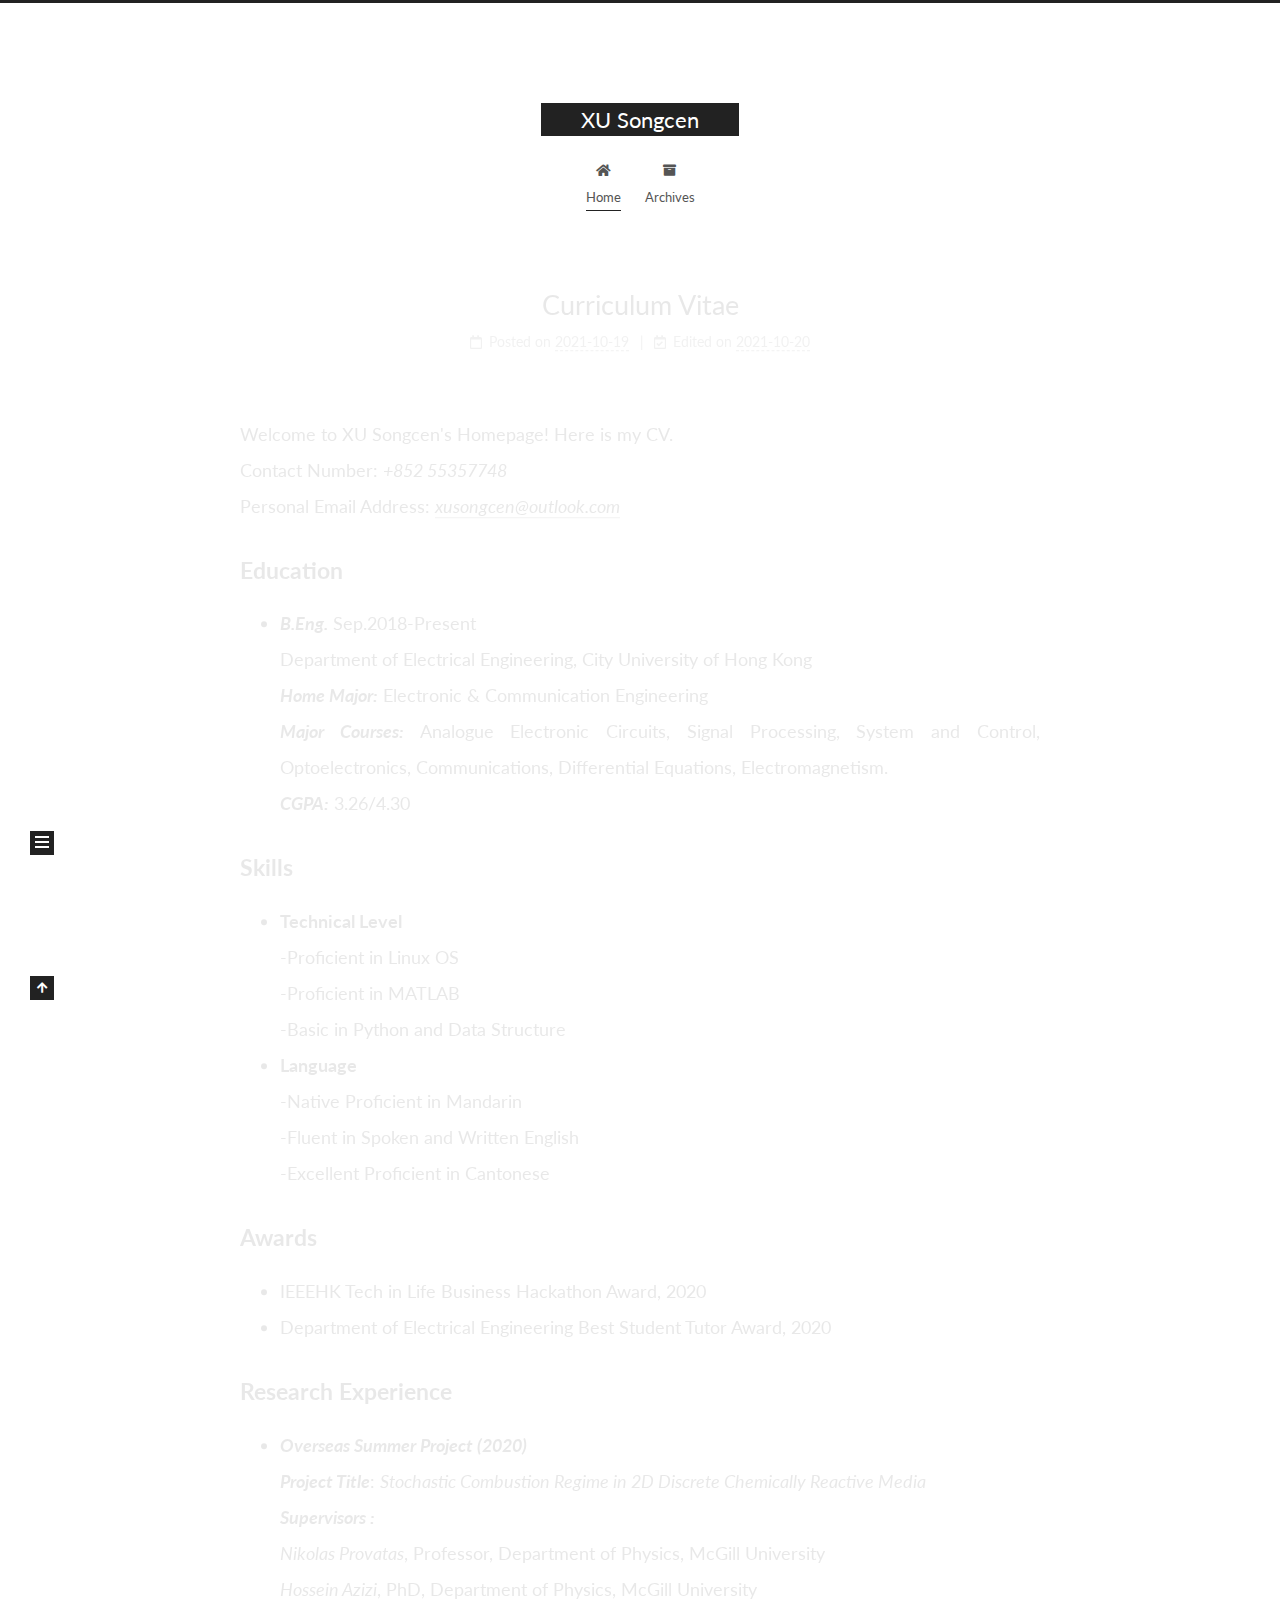
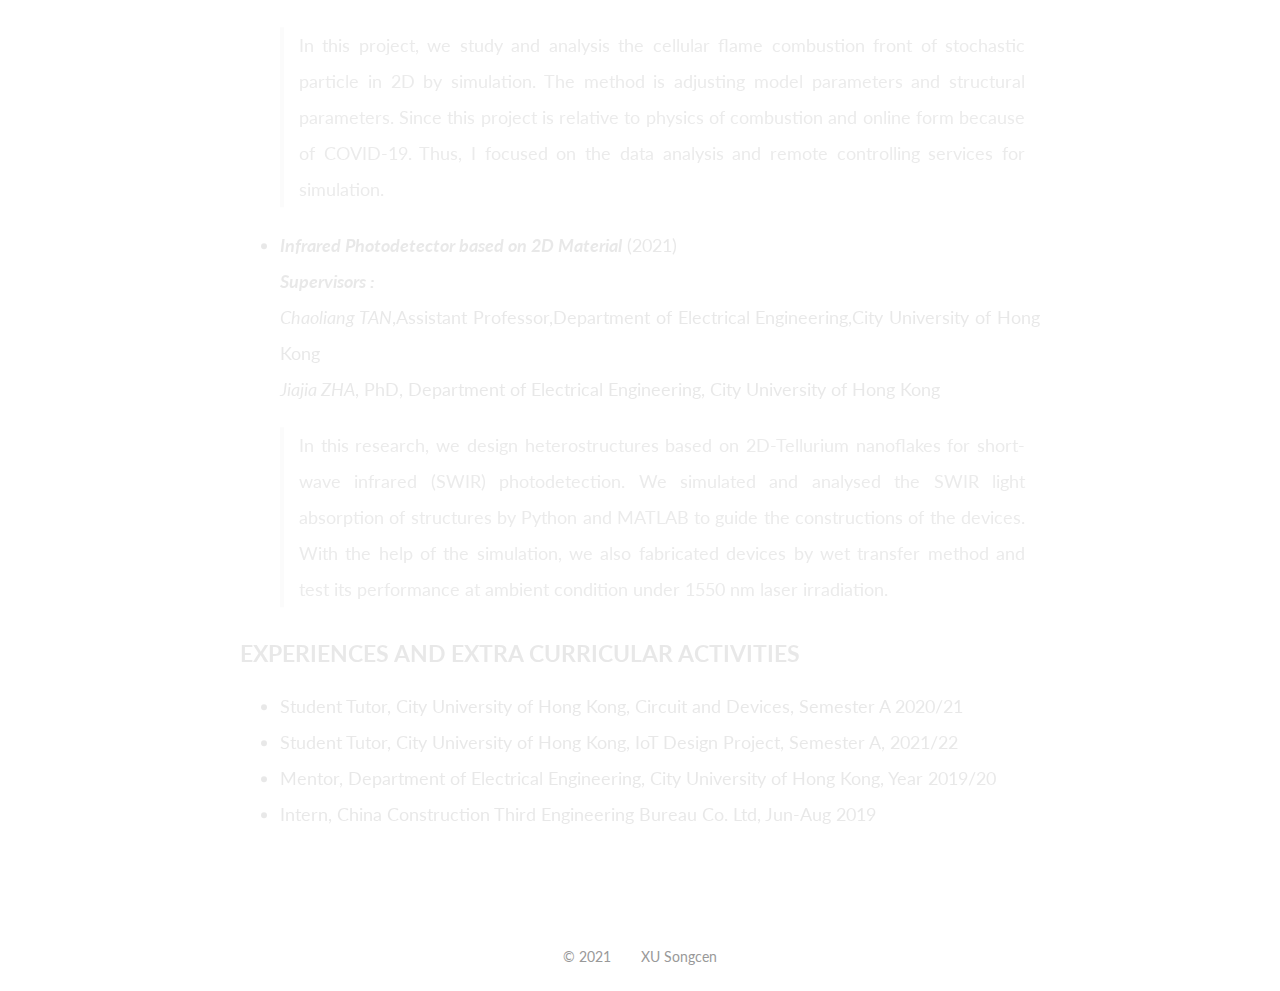
<file: index.html>
<!DOCTYPE html>
<html lang="en">
<head>
  <meta charset="UTF-8">
<meta name="viewport" content="width=device-width, initial-scale=1, maximum-scale=2">
<meta name="theme-color" content="#222">
<meta name="generator" content="Hexo 5.4.0">
  <link rel="apple-touch-icon" sizes="180x180" href="/images/apple-touch-icon-next.png">
  <link rel="icon" type="image/png" sizes="32x32" href="/images/favicon-32x32-next.png">
  <link rel="icon" type="image/png" sizes="16x16" href="/images/favicon-16x16-next.png">
  <link rel="mask-icon" href="/images/logo.svg" color="#222">

<link rel="stylesheet" href="/css/main.css">

<link rel="stylesheet" href="//fonts.googleapis.com/css?family=Lato:300,300italic,400,400italic,700,700italic|Permanent Marker:300,300italic,400,400italic,700,700italic&display=swap&subset=latin,latin-ext">
<link rel="stylesheet" href="/lib/font-awesome/css/all.min.css">

<script id="hexo-configurations">
    var NexT = window.NexT || {};
    var CONFIG = {"hostname":"example.com","root":"/","scheme":"Muse","version":"7.8.0","exturl":false,"sidebar":{"position":"left","display":"post","padding":18,"offset":12,"onmobile":false},"copycode":{"enable":false,"show_result":false,"style":null},"back2top":{"enable":true,"sidebar":false,"scrollpercent":false},"bookmark":{"enable":false,"color":"#222","save":"auto"},"fancybox":false,"mediumzoom":false,"lazyload":false,"pangu":false,"comments":{"style":"tabs","active":null,"storage":true,"lazyload":false,"nav":null},"algolia":{"hits":{"per_page":10},"labels":{"input_placeholder":"Search for Posts","hits_empty":"We didn't find any results for the search: ${query}","hits_stats":"${hits} results found in ${time} ms"}},"localsearch":{"enable":false,"trigger":"auto","top_n_per_article":1,"unescape":false,"preload":false},"motion":{"enable":true,"async":false,"transition":{"post_block":"fadeIn","post_header":"slideDownIn","post_body":"slideDownIn","coll_header":"slideLeftIn","sidebar":"slideUpIn"}}};
  </script>

  <meta name="description" content="Great Welcome">
<meta property="og:type" content="website">
<meta property="og:title" content="XU Songcen">
<meta property="og:url" content="http://example.com/index.html">
<meta property="og:site_name" content="XU Songcen">
<meta property="og:description" content="Great Welcome">
<meta property="og:locale" content="en_US">
<meta property="article:author" content="XU Songcen">
<meta name="twitter:card" content="summary">

<link rel="canonical" href="http://example.com/">


<script id="page-configurations">
  // https://hexo.io/docs/variables.html
  CONFIG.page = {
    sidebar: "",
    isHome : true,
    isPost : false,
    lang   : 'en'
  };
</script>

  <title>XU Songcen</title>
  






  <noscript>
  <style>
  .use-motion .brand,
  .use-motion .menu-item,
  .sidebar-inner,
  .use-motion .post-block,
  .use-motion .pagination,
  .use-motion .comments,
  .use-motion .post-header,
  .use-motion .post-body,
  .use-motion .collection-header { opacity: initial; }

  .use-motion .site-title,
  .use-motion .site-subtitle {
    opacity: initial;
    top: initial;
  }

  .use-motion .logo-line-before i { left: initial; }
  .use-motion .logo-line-after i { right: initial; }
  </style>
</noscript>

</head>

<body itemscope itemtype="http://schema.org/WebPage">
  <div class="container use-motion">
    <div class="headband"></div>

    <header class="header" itemscope itemtype="http://schema.org/WPHeader">
      <div class="header-inner"><div class="site-brand-container">
  <div class="site-nav-toggle">
    <div class="toggle" aria-label="Toggle navigation bar">
      <span class="toggle-line toggle-line-first"></span>
      <span class="toggle-line toggle-line-middle"></span>
      <span class="toggle-line toggle-line-last"></span>
    </div>
  </div>

  <div class="site-meta">

    <a href="/" class="brand" rel="start">
      <span class="logo-line-before"><i></i></span>
      <h1 class="site-title">XU Songcen</h1>
      <span class="logo-line-after"><i></i></span>
    </a>
  </div>

  <div class="site-nav-right">
    <div class="toggle popup-trigger">
    </div>
  </div>
</div>




<nav class="site-nav">
  <ul id="menu" class="main-menu menu">
        <li class="menu-item menu-item-home">

    <a href="/" rel="section"><i class="fa fa-home fa-fw"></i>Home</a>

  </li>
        <li class="menu-item menu-item-archives">

    <a href="/archives/" rel="section"><i class="fa fa-archive fa-fw"></i>Archives</a>

  </li>
  </ul>
</nav>




</div>
    </header>

    
  <div class="back-to-top">
    <i class="fa fa-arrow-up"></i>
    <span>0%</span>
  </div>


    <main class="main">
      <div class="main-inner">
        <div class="content-wrap">
          

          <div class="content index posts-expand">
            
      
  
  
  <article itemscope itemtype="http://schema.org/Article" class="post-block" lang="en">
    <link itemprop="mainEntityOfPage" href="http://example.com/resume/">

    <span hidden itemprop="author" itemscope itemtype="http://schema.org/Person">
      <meta itemprop="image" content="/images/avatar.gif">
      <meta itemprop="name" content="XU Songcen">
      <meta itemprop="description" content="Great Welcome">
    </span>

    <span hidden itemprop="publisher" itemscope itemtype="http://schema.org/Organization">
      <meta itemprop="name" content="XU Songcen">
    </span>
      <header class="post-header">
        <h2 class="post-title" itemprop="name headline">
          
            <a href="/resume/" class="post-title-link" itemprop="url">Curriculum Vitae</a>
        </h2>

        <div class="post-meta">
            <span class="post-meta-item">
              <span class="post-meta-item-icon">
                <i class="far fa-calendar"></i>
              </span>
              <span class="post-meta-item-text">Posted on</span>

              <time title="Created: 2021-10-19 21:21:17" itemprop="dateCreated datePublished" datetime="2021-10-19T21:21:17+08:00">2021-10-19</time>
            </span>
              <span class="post-meta-item">
                <span class="post-meta-item-icon">
                  <i class="far fa-calendar-check"></i>
                </span>
                <span class="post-meta-item-text">Edited on</span>
                <time title="Modified: 2021-10-20 09:17:33" itemprop="dateModified" datetime="2021-10-20T09:17:33+08:00">2021-10-20</time>
              </span>

          

        </div>
      </header>

    
    
    
    <div class="post-body" itemprop="articleBody">

      
          <p>Welcome to XU Songcen&#39;s Homepage! Here is my CV.<br>Contact Number: <em>+852 55357748</em><br>Personal Email Address: <em><a href="mailto:&#120;&#117;&#x73;&#111;&#x6e;&#x67;&#x63;&#x65;&#110;&#x40;&#111;&#x75;&#x74;&#108;&#x6f;&#x6f;&#107;&#46;&#x63;&#x6f;&#109;">&#120;&#117;&#x73;&#111;&#x6e;&#x67;&#x63;&#x65;&#110;&#x40;&#111;&#x75;&#x74;&#108;&#x6f;&#x6f;&#107;&#46;&#x63;&#x6f;&#109;</a></em></p>
<h3 id="Education"><a href="#Education" class="headerlink" title="Education"></a>Education</h3><ul>
<li><em><strong>B.Eng.</strong></em>         Sep.2018-Present<br>  Department of Electrical Engineering, City University of Hong Kong<br>  <em><strong>Home Major:</strong></em> Electronic &amp; Communication Engineering<br>  <em><strong>Major Courses:</strong></em> Analogue Electronic Circuits, Signal Processing, System and Control, Optoelectronics, Communications, Differential Equations, Electromagnetism.<br>  <em><strong>CGPA:</strong></em> 3.26/4.30</li>
</ul>
<h3 id="Skills"><a href="#Skills" class="headerlink" title="Skills"></a>Skills</h3><ul>
<li><strong>Technical Level</strong><br>  -Proficient in Linux OS<br>  -Proficient in MATLAB<br>  -Basic in Python and Data Structure</li>
<li><strong>Language</strong><br>  -Native Proficient in Mandarin<br>  -Fluent in Spoken and Written English<br>  -Excellent Proficient in Cantonese</li>
</ul>
<h3 id="Awards"><a href="#Awards" class="headerlink" title="Awards"></a>Awards</h3><ul>
<li>IEEEHK Tech in Life Business Hackathon Award, 2020</li>
<li>Department of Electrical Engineering Best Student Tutor Award, 2020</li>
</ul>
<h3 id="Research-Experience"><a href="#Research-Experience" class="headerlink" title="Research Experience"></a>Research Experience</h3><ul>
<li><p><em><strong>Overseas Summer Project (2020)</strong></em><br>  <em><strong>Project Title</strong></em>: <em>Stochastic Combustion Regime in 2D Discrete Chemically Reactive Media</em><br>  <em><strong>Supervisors :</strong></em><br>  <em>Nikolas Provatas</em>, Professor, Department of Physics, McGill University<br>  <em>Hossein Azizi</em>, PhD, Department of Physics, McGill University</p>
<blockquote>
<p>In this project, we study and analysis the cellular flame combustion front of stochastic particle in 2D by simulation. The method is adjusting model parameters and structural parameters. Since this project is relative to physics of combustion and online form because of COVID-19. Thus, I focused on the data analysis and remote controlling services for simulation.</p>
</blockquote>
</li>
<li><p><em><strong>Infrared Photodetector based on 2D Material</strong></em> (2021)<br>  <em><strong>Supervisors :</strong></em><br>  <em>Chaoliang TAN</em>,Assistant Professor,Department of Electrical Engineering,City University of Hong Kong<br>  <em>Jiajia ZHA</em>, PhD, Department of Electrical Engineering, City University of Hong Kong</p>
<blockquote>
<p>In this research, we design heterostructures based on 2D-Tellurium nanoflakes for short-wave infrared (SWIR) photodetection. We simulated and analysed the SWIR light absorption of structures by Python and MATLAB to guide the constructions of the devices. With the help of the simulation, we also fabricated devices by wet transfer method and test its performance at ambient condition under 1550 nm laser irradiation.</p>
</blockquote>
</li>
</ul>
<h3 id="EXPERIENCES-AND-EXTRA-CURRICULAR-ACTIVITIES"><a href="#EXPERIENCES-AND-EXTRA-CURRICULAR-ACTIVITIES" class="headerlink" title="EXPERIENCES AND EXTRA CURRICULAR ACTIVITIES"></a>EXPERIENCES AND EXTRA CURRICULAR ACTIVITIES</h3><ul>
<li>Student Tutor, City University of Hong Kong, Circuit and Devices, Semester A 2020/21</li>
<li>Student Tutor, City University of Hong Kong, IoT Design Project, Semester A, 2021/22</li>
<li>Mentor, Department of Electrical Engineering, City University of Hong Kong, Year 2019/20</li>
<li>Intern, China Construction Third Engineering Bureau Co. Ltd, Jun-Aug 2019</li>
</ul>

      
    </div>

    
    
    
      <footer class="post-footer">
        <div class="post-eof"></div>
      </footer>
  </article>
  
  
  


  



          </div>
          

<script>
  window.addEventListener('tabs:register', () => {
    let { activeClass } = CONFIG.comments;
    if (CONFIG.comments.storage) {
      activeClass = localStorage.getItem('comments_active') || activeClass;
    }
    if (activeClass) {
      let activeTab = document.querySelector(`a[href="#comment-${activeClass}"]`);
      if (activeTab) {
        activeTab.click();
      }
    }
  });
  if (CONFIG.comments.storage) {
    window.addEventListener('tabs:click', event => {
      if (!event.target.matches('.tabs-comment .tab-content .tab-pane')) return;
      let commentClass = event.target.classList[1];
      localStorage.setItem('comments_active', commentClass);
    });
  }
</script>

        </div>
          
  
  <div class="toggle sidebar-toggle">
    <span class="toggle-line toggle-line-first"></span>
    <span class="toggle-line toggle-line-middle"></span>
    <span class="toggle-line toggle-line-last"></span>
  </div>

  <aside class="sidebar">
    <div class="sidebar-inner">

      <ul class="sidebar-nav motion-element">
        <li class="sidebar-nav-toc">
          Table of Contents
        </li>
        <li class="sidebar-nav-overview">
          Overview
        </li>
      </ul>

      <!--noindex-->
      <div class="post-toc-wrap sidebar-panel">
      </div>
      <!--/noindex-->

      <div class="site-overview-wrap sidebar-panel">
        <div class="site-author motion-element" itemprop="author" itemscope itemtype="http://schema.org/Person">
  <p class="site-author-name" itemprop="name">XU Songcen</p>
  <div class="site-description" itemprop="description">Great Welcome</div>
</div>
<div class="site-state-wrap motion-element">
  <nav class="site-state">
      <div class="site-state-item site-state-posts">
          <a href="/archives/">
        
          <span class="site-state-item-count">1</span>
          <span class="site-state-item-name">posts</span>
        </a>
      </div>
  </nav>
</div>
  <div class="links-of-author motion-element">
      <span class="links-of-author-item">
        <a href="/xusongcen@outlook.com" title="E-Mail → xusongcen@outlook.com"><i class="fa fa-envelope fa-fw"></i>E-Mail</a>
      </span>
  </div>



      </div>

    </div>
  </aside>
  <div id="sidebar-dimmer"></div>


      </div>
    </main>

    <footer class="footer">
      <div class="footer-inner">
        

        

<div class="copyright">
  
  &copy; 
  <span itemprop="copyrightYear">2021</span>
  <span class="with-love">
    <i class="fa fa-user"></i>
  </span>
  <span class="author" itemprop="copyrightHolder">XU Songcen</span>
</div>

        








      </div>
    </footer>
  </div>

  
  <script src="/lib/anime.min.js"></script>
  <script src="/lib/velocity/velocity.min.js"></script>
  <script src="/lib/velocity/velocity.ui.min.js"></script>

<script src="/js/utils.js"></script>

<script src="/js/motion.js"></script>


<script src="/js/schemes/muse.js"></script>


<script src="/js/next-boot.js"></script>




  















  

  

</body>
</html>
</file>
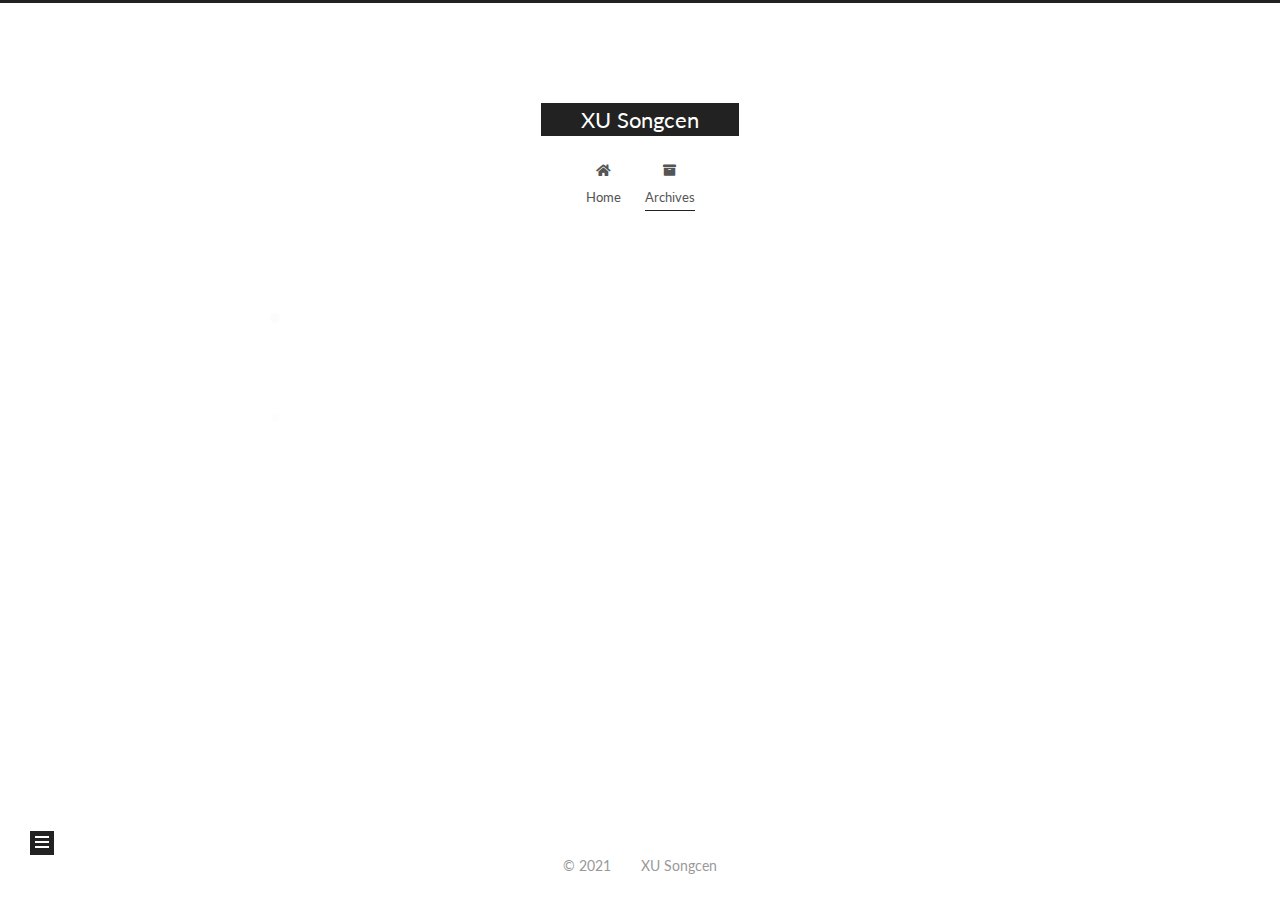
<file: archives/index.html>
<!DOCTYPE html>
<html lang="en">
<head>
  <meta charset="UTF-8">
<meta name="viewport" content="width=device-width, initial-scale=1, maximum-scale=2">
<meta name="theme-color" content="#222">
<meta name="generator" content="Hexo 5.4.0">
  <link rel="apple-touch-icon" sizes="180x180" href="/images/apple-touch-icon-next.png">
  <link rel="icon" type="image/png" sizes="32x32" href="/images/favicon-32x32-next.png">
  <link rel="icon" type="image/png" sizes="16x16" href="/images/favicon-16x16-next.png">
  <link rel="mask-icon" href="/images/logo.svg" color="#222">

<link rel="stylesheet" href="/css/main.css">

<link rel="stylesheet" href="//fonts.googleapis.com/css?family=Lato:300,300italic,400,400italic,700,700italic|Permanent Marker:300,300italic,400,400italic,700,700italic&display=swap&subset=latin,latin-ext">
<link rel="stylesheet" href="/lib/font-awesome/css/all.min.css">

<script id="hexo-configurations">
    var NexT = window.NexT || {};
    var CONFIG = {"hostname":"example.com","root":"/","scheme":"Muse","version":"7.8.0","exturl":false,"sidebar":{"position":"left","display":"post","padding":18,"offset":12,"onmobile":false},"copycode":{"enable":false,"show_result":false,"style":null},"back2top":{"enable":true,"sidebar":false,"scrollpercent":false},"bookmark":{"enable":false,"color":"#222","save":"auto"},"fancybox":false,"mediumzoom":false,"lazyload":false,"pangu":false,"comments":{"style":"tabs","active":null,"storage":true,"lazyload":false,"nav":null},"algolia":{"hits":{"per_page":10},"labels":{"input_placeholder":"Search for Posts","hits_empty":"We didn't find any results for the search: ${query}","hits_stats":"${hits} results found in ${time} ms"}},"localsearch":{"enable":false,"trigger":"auto","top_n_per_article":1,"unescape":false,"preload":false},"motion":{"enable":true,"async":false,"transition":{"post_block":"fadeIn","post_header":"slideDownIn","post_body":"slideDownIn","coll_header":"slideLeftIn","sidebar":"slideUpIn"}}};
  </script>

  <meta name="description" content="Great Welcome">
<meta property="og:type" content="website">
<meta property="og:title" content="XU Songcen">
<meta property="og:url" content="http://example.com/archives/index.html">
<meta property="og:site_name" content="XU Songcen">
<meta property="og:description" content="Great Welcome">
<meta property="og:locale" content="en_US">
<meta property="article:author" content="XU Songcen">
<meta name="twitter:card" content="summary">

<link rel="canonical" href="http://example.com/archives/">


<script id="page-configurations">
  // https://hexo.io/docs/variables.html
  CONFIG.page = {
    sidebar: "",
    isHome : false,
    isPost : false,
    lang   : 'en'
  };
</script>

  <title>Archive | XU Songcen</title>
  






  <noscript>
  <style>
  .use-motion .brand,
  .use-motion .menu-item,
  .sidebar-inner,
  .use-motion .post-block,
  .use-motion .pagination,
  .use-motion .comments,
  .use-motion .post-header,
  .use-motion .post-body,
  .use-motion .collection-header { opacity: initial; }

  .use-motion .site-title,
  .use-motion .site-subtitle {
    opacity: initial;
    top: initial;
  }

  .use-motion .logo-line-before i { left: initial; }
  .use-motion .logo-line-after i { right: initial; }
  </style>
</noscript>

</head>

<body itemscope itemtype="http://schema.org/WebPage">
  <div class="container use-motion">
    <div class="headband"></div>

    <header class="header" itemscope itemtype="http://schema.org/WPHeader">
      <div class="header-inner"><div class="site-brand-container">
  <div class="site-nav-toggle">
    <div class="toggle" aria-label="Toggle navigation bar">
      <span class="toggle-line toggle-line-first"></span>
      <span class="toggle-line toggle-line-middle"></span>
      <span class="toggle-line toggle-line-last"></span>
    </div>
  </div>

  <div class="site-meta">

    <a href="/" class="brand" rel="start">
      <span class="logo-line-before"><i></i></span>
      <h1 class="site-title">XU Songcen</h1>
      <span class="logo-line-after"><i></i></span>
    </a>
  </div>

  <div class="site-nav-right">
    <div class="toggle popup-trigger">
    </div>
  </div>
</div>




<nav class="site-nav">
  <ul id="menu" class="main-menu menu">
        <li class="menu-item menu-item-home">

    <a href="/" rel="section"><i class="fa fa-home fa-fw"></i>Home</a>

  </li>
        <li class="menu-item menu-item-archives">

    <a href="/archives/" rel="section"><i class="fa fa-archive fa-fw"></i>Archives</a>

  </li>
  </ul>
</nav>




</div>
    </header>

    
  <div class="back-to-top">
    <i class="fa fa-arrow-up"></i>
    <span>0%</span>
  </div>


    <main class="main">
      <div class="main-inner">
        <div class="content-wrap">
          

          <div class="content archive">
            

  
  
  
  <div class="post-block">
    <div class="posts-collapse">
      <div class="collection-title">
        <span class="collection-header">Um..! 1 post. Keep on posting.</span>
      </div>

      
    <div class="collection-year">
      <span class="collection-header">2021</span>
    </div>

  <article itemscope itemtype="http://schema.org/Article">
    <header class="post-header">

      <div class="post-meta">
        <time itemprop="dateCreated"
              datetime="2021-10-19T21:21:17+08:00"
              content="2021-10-19">
          10-19
        </time>
      </div>

      <div class="post-title">
          <a class="post-title-link" href="/resume/" itemprop="url">
            <span itemprop="name">Curriculum Vitae</span>
          </a>
      </div>

    </header>
  </article>


    </div>
  </div>
  
  
  

  



          </div>
          

<script>
  window.addEventListener('tabs:register', () => {
    let { activeClass } = CONFIG.comments;
    if (CONFIG.comments.storage) {
      activeClass = localStorage.getItem('comments_active') || activeClass;
    }
    if (activeClass) {
      let activeTab = document.querySelector(`a[href="#comment-${activeClass}"]`);
      if (activeTab) {
        activeTab.click();
      }
    }
  });
  if (CONFIG.comments.storage) {
    window.addEventListener('tabs:click', event => {
      if (!event.target.matches('.tabs-comment .tab-content .tab-pane')) return;
      let commentClass = event.target.classList[1];
      localStorage.setItem('comments_active', commentClass);
    });
  }
</script>

        </div>
          
  
  <div class="toggle sidebar-toggle">
    <span class="toggle-line toggle-line-first"></span>
    <span class="toggle-line toggle-line-middle"></span>
    <span class="toggle-line toggle-line-last"></span>
  </div>

  <aside class="sidebar">
    <div class="sidebar-inner">

      <ul class="sidebar-nav motion-element">
        <li class="sidebar-nav-toc">
          Table of Contents
        </li>
        <li class="sidebar-nav-overview">
          Overview
        </li>
      </ul>

      <!--noindex-->
      <div class="post-toc-wrap sidebar-panel">
      </div>
      <!--/noindex-->

      <div class="site-overview-wrap sidebar-panel">
        <div class="site-author motion-element" itemprop="author" itemscope itemtype="http://schema.org/Person">
  <p class="site-author-name" itemprop="name">XU Songcen</p>
  <div class="site-description" itemprop="description">Great Welcome</div>
</div>
<div class="site-state-wrap motion-element">
  <nav class="site-state">
      <div class="site-state-item site-state-posts">
          <a href="/archives/">
        
          <span class="site-state-item-count">1</span>
          <span class="site-state-item-name">posts</span>
        </a>
      </div>
  </nav>
</div>
  <div class="links-of-author motion-element">
      <span class="links-of-author-item">
        <a href="/xusongcen@outlook.com" title="E-Mail → xusongcen@outlook.com"><i class="fa fa-envelope fa-fw"></i>E-Mail</a>
      </span>
  </div>



      </div>

    </div>
  </aside>
  <div id="sidebar-dimmer"></div>


      </div>
    </main>

    <footer class="footer">
      <div class="footer-inner">
        

        

<div class="copyright">
  
  &copy; 
  <span itemprop="copyrightYear">2021</span>
  <span class="with-love">
    <i class="fa fa-user"></i>
  </span>
  <span class="author" itemprop="copyrightHolder">XU Songcen</span>
</div>

        








      </div>
    </footer>
  </div>

  
  <script src="/lib/anime.min.js"></script>
  <script src="/lib/velocity/velocity.min.js"></script>
  <script src="/lib/velocity/velocity.ui.min.js"></script>

<script src="/js/utils.js"></script>

<script src="/js/motion.js"></script>


<script src="/js/schemes/muse.js"></script>


<script src="/js/next-boot.js"></script>




  















  

  

</body>
</html>
</file>
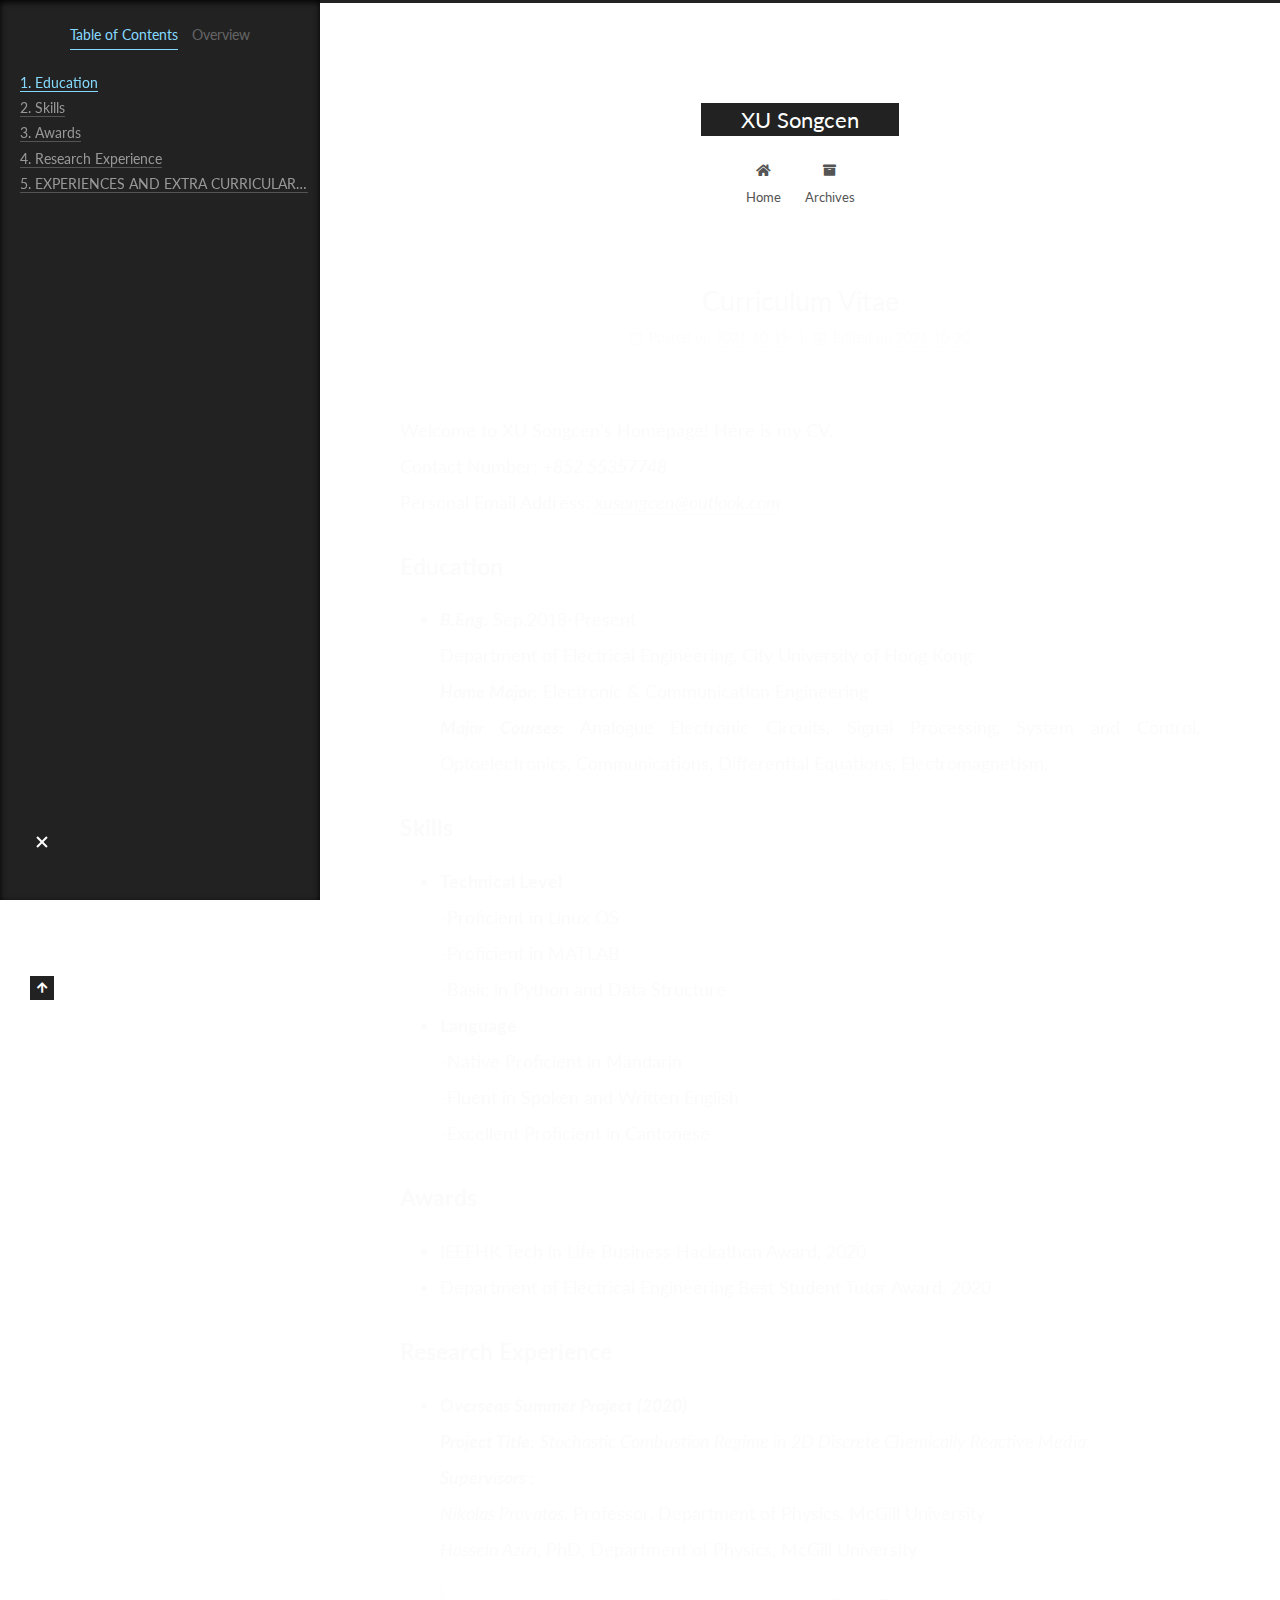
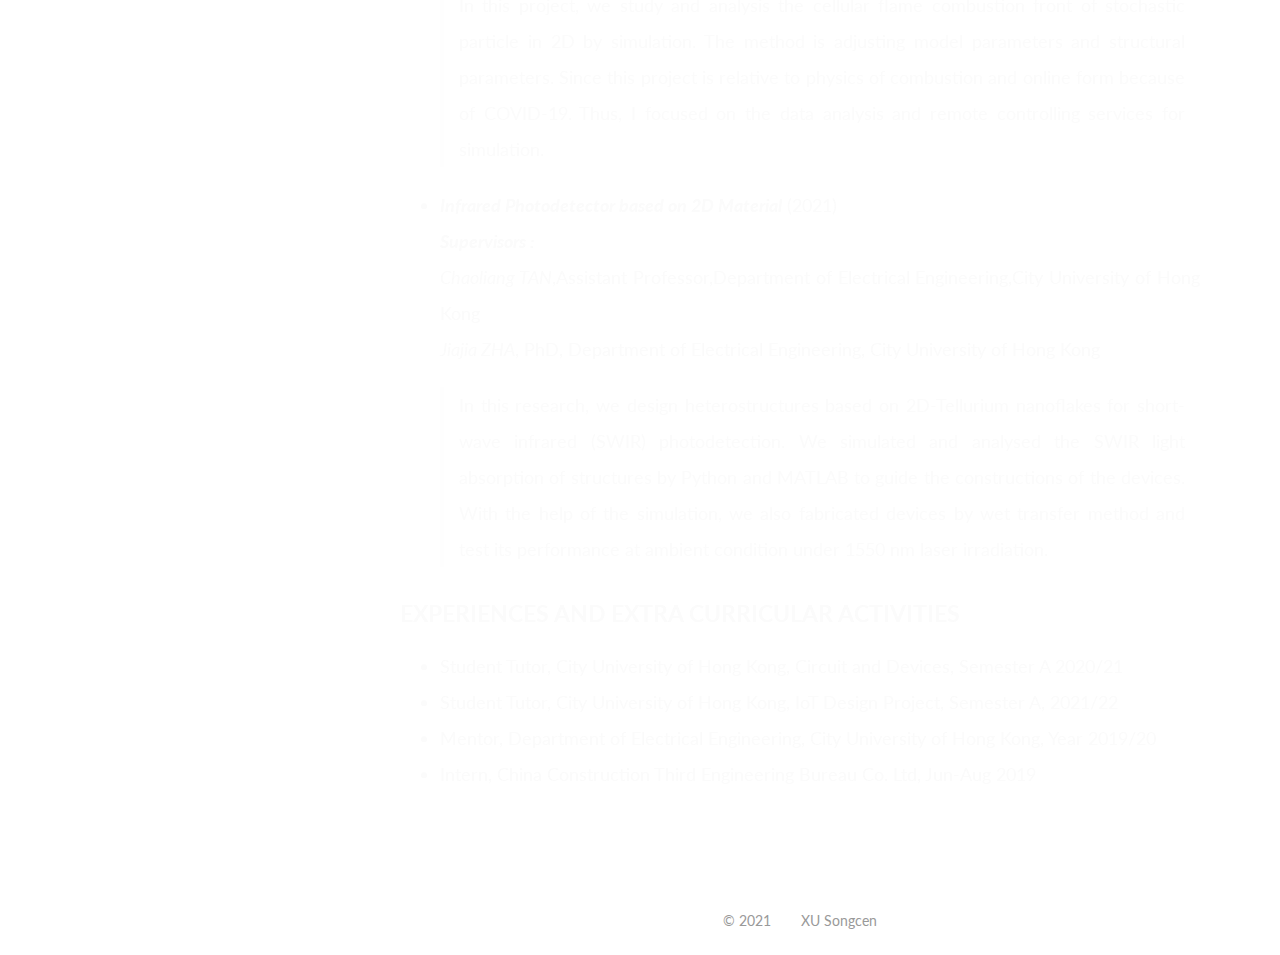
<file: resume/index.html>
<!DOCTYPE html>
<html lang="en">
<head>
  <meta charset="UTF-8">
<meta name="viewport" content="width=device-width, initial-scale=1, maximum-scale=2">
<meta name="theme-color" content="#222">
<meta name="generator" content="Hexo 5.4.0">
  <link rel="apple-touch-icon" sizes="180x180" href="/images/apple-touch-icon-next.png">
  <link rel="icon" type="image/png" sizes="32x32" href="/images/favicon-32x32-next.png">
  <link rel="icon" type="image/png" sizes="16x16" href="/images/favicon-16x16-next.png">
  <link rel="mask-icon" href="/images/logo.svg" color="#222">

<link rel="stylesheet" href="/css/main.css">

<link rel="stylesheet" href="//fonts.googleapis.com/css?family=Lato:300,300italic,400,400italic,700,700italic|Permanent Marker:300,300italic,400,400italic,700,700italic&display=swap&subset=latin,latin-ext">
<link rel="stylesheet" href="/lib/font-awesome/css/all.min.css">

<script id="hexo-configurations">
    var NexT = window.NexT || {};
    var CONFIG = {"hostname":"example.com","root":"/","scheme":"Muse","version":"7.8.0","exturl":false,"sidebar":{"position":"left","display":"post","padding":18,"offset":12,"onmobile":false},"copycode":{"enable":false,"show_result":false,"style":null},"back2top":{"enable":true,"sidebar":false,"scrollpercent":false},"bookmark":{"enable":false,"color":"#222","save":"auto"},"fancybox":false,"mediumzoom":false,"lazyload":false,"pangu":false,"comments":{"style":"tabs","active":null,"storage":true,"lazyload":false,"nav":null},"algolia":{"hits":{"per_page":10},"labels":{"input_placeholder":"Search for Posts","hits_empty":"We didn't find any results for the search: ${query}","hits_stats":"${hits} results found in ${time} ms"}},"localsearch":{"enable":false,"trigger":"auto","top_n_per_article":1,"unescape":false,"preload":false},"motion":{"enable":true,"async":false,"transition":{"post_block":"fadeIn","post_header":"slideDownIn","post_body":"slideDownIn","coll_header":"slideLeftIn","sidebar":"slideUpIn"}}};
  </script>

  <meta name="description" content="Welcome to XU Songcen&#39;s Homepage! Here is my CV.Contact Number: +852 55357748Personal Email Address: &amp;#120;&amp;#117;&amp;#x73;&amp;#111;&amp;#x6e;&amp;#x67;&amp;#x63;&amp;#x65;&amp;#110;&amp;#x40;&amp;#111;&amp;#x75;&amp;#x74;&amp;#108;&amp;#x6f;&amp;#x6f">
<meta property="og:type" content="article">
<meta property="og:title" content="Curriculum Vitae">
<meta property="og:url" content="http://example.com/resume/index.html">
<meta property="og:site_name" content="XU Songcen">
<meta property="og:description" content="Welcome to XU Songcen&#39;s Homepage! Here is my CV.Contact Number: +852 55357748Personal Email Address: &amp;#120;&amp;#117;&amp;#x73;&amp;#111;&amp;#x6e;&amp;#x67;&amp;#x63;&amp;#x65;&amp;#110;&amp;#x40;&amp;#111;&amp;#x75;&amp;#x74;&amp;#108;&amp;#x6f;&amp;#x6f">
<meta property="og:locale" content="en_US">
<meta property="article:published_time" content="2021-10-19T13:21:17.256Z">
<meta property="article:modified_time" content="2021-10-20T01:17:33.432Z">
<meta property="article:author" content="XU Songcen">
<meta name="twitter:card" content="summary">

<link rel="canonical" href="http://example.com/resume/">


<script id="page-configurations">
  // https://hexo.io/docs/variables.html
  CONFIG.page = {
    sidebar: "",
    isHome : false,
    isPost : true,
    lang   : 'en'
  };
</script>

  <title>Curriculum Vitae | XU Songcen</title>
  






  <noscript>
  <style>
  .use-motion .brand,
  .use-motion .menu-item,
  .sidebar-inner,
  .use-motion .post-block,
  .use-motion .pagination,
  .use-motion .comments,
  .use-motion .post-header,
  .use-motion .post-body,
  .use-motion .collection-header { opacity: initial; }

  .use-motion .site-title,
  .use-motion .site-subtitle {
    opacity: initial;
    top: initial;
  }

  .use-motion .logo-line-before i { left: initial; }
  .use-motion .logo-line-after i { right: initial; }
  </style>
</noscript>

</head>

<body itemscope itemtype="http://schema.org/WebPage">
  <div class="container use-motion">
    <div class="headband"></div>

    <header class="header" itemscope itemtype="http://schema.org/WPHeader">
      <div class="header-inner"><div class="site-brand-container">
  <div class="site-nav-toggle">
    <div class="toggle" aria-label="Toggle navigation bar">
      <span class="toggle-line toggle-line-first"></span>
      <span class="toggle-line toggle-line-middle"></span>
      <span class="toggle-line toggle-line-last"></span>
    </div>
  </div>

  <div class="site-meta">

    <a href="/" class="brand" rel="start">
      <span class="logo-line-before"><i></i></span>
      <h1 class="site-title">XU Songcen</h1>
      <span class="logo-line-after"><i></i></span>
    </a>
  </div>

  <div class="site-nav-right">
    <div class="toggle popup-trigger">
    </div>
  </div>
</div>




<nav class="site-nav">
  <ul id="menu" class="main-menu menu">
        <li class="menu-item menu-item-home">

    <a href="/" rel="section"><i class="fa fa-home fa-fw"></i>Home</a>

  </li>
        <li class="menu-item menu-item-archives">

    <a href="/archives/" rel="section"><i class="fa fa-archive fa-fw"></i>Archives</a>

  </li>
  </ul>
</nav>




</div>
    </header>

    
  <div class="back-to-top">
    <i class="fa fa-arrow-up"></i>
    <span>0%</span>
  </div>


    <main class="main">
      <div class="main-inner">
        <div class="content-wrap">
          

          <div class="content post posts-expand">
            

    
  
  
  <article itemscope itemtype="http://schema.org/Article" class="post-block" lang="en">
    <link itemprop="mainEntityOfPage" href="http://example.com/resume/">

    <span hidden itemprop="author" itemscope itemtype="http://schema.org/Person">
      <meta itemprop="image" content="/images/avatar.gif">
      <meta itemprop="name" content="XU Songcen">
      <meta itemprop="description" content="Great Welcome">
    </span>

    <span hidden itemprop="publisher" itemscope itemtype="http://schema.org/Organization">
      <meta itemprop="name" content="XU Songcen">
    </span>
      <header class="post-header">
        <h1 class="post-title" itemprop="name headline">
          Curriculum Vitae
        </h1>

        <div class="post-meta">
            <span class="post-meta-item">
              <span class="post-meta-item-icon">
                <i class="far fa-calendar"></i>
              </span>
              <span class="post-meta-item-text">Posted on</span>

              <time title="Created: 2021-10-19 21:21:17" itemprop="dateCreated datePublished" datetime="2021-10-19T21:21:17+08:00">2021-10-19</time>
            </span>
              <span class="post-meta-item">
                <span class="post-meta-item-icon">
                  <i class="far fa-calendar-check"></i>
                </span>
                <span class="post-meta-item-text">Edited on</span>
                <time title="Modified: 2021-10-20 09:17:33" itemprop="dateModified" datetime="2021-10-20T09:17:33+08:00">2021-10-20</time>
              </span>

          

        </div>
      </header>

    
    
    
    <div class="post-body" itemprop="articleBody">

      
        <p>Welcome to XU Songcen&#39;s Homepage! Here is my CV.<br>Contact Number: <em>+852 55357748</em><br>Personal Email Address: <em><a href="mailto:&#120;&#117;&#x73;&#111;&#x6e;&#x67;&#x63;&#x65;&#110;&#x40;&#111;&#x75;&#x74;&#108;&#x6f;&#x6f;&#107;&#46;&#x63;&#x6f;&#109;">&#120;&#117;&#x73;&#111;&#x6e;&#x67;&#x63;&#x65;&#110;&#x40;&#111;&#x75;&#x74;&#108;&#x6f;&#x6f;&#107;&#46;&#x63;&#x6f;&#109;</a></em></p>
<h3 id="Education"><a href="#Education" class="headerlink" title="Education"></a>Education</h3><ul>
<li><em><strong>B.Eng.</strong></em>         Sep.2018-Present<br>  Department of Electrical Engineering, City University of Hong Kong<br>  <em><strong>Home Major:</strong></em> Electronic &amp; Communication Engineering<br>  <em><strong>Major Courses:</strong></em> Analogue Electronic Circuits, Signal Processing, System and Control, Optoelectronics, Communications, Differential Equations, Electromagnetism.<br>
</ul>
<h3 id="Skills"><a href="#Skills" class="headerlink" title="Skills"></a>Skills</h3><ul>
<li><strong>Technical Level</strong><br>  -Proficient in Linux OS<br>  -Proficient in MATLAB<br>  -Basic in Python and Data Structure</li>
<li><strong>Language</strong><br>  -Native Proficient in Mandarin<br>  -Fluent in Spoken and Written English<br>  -Excellent Proficient in Cantonese</li>
</ul>
<h3 id="Awards"><a href="#Awards" class="headerlink" title="Awards"></a>Awards</h3><ul>
<li>IEEEHK Tech in Life Business Hackathon Award, 2020</li>
<li>Department of Electrical Engineering Best Student Tutor Award, 2020</li>
</ul>
<h3 id="Research-Experience"><a href="#Research-Experience" class="headerlink" title="Research Experience"></a>Research Experience</h3><ul>
<li><p><em><strong>Overseas Summer Project (2020)</strong></em><br>  <em><strong>Project Title</strong></em>: <em>Stochastic Combustion Regime in 2D Discrete Chemically Reactive Media</em><br>  <em><strong>Supervisors :</strong></em><br>  <em>Nikolas Provatas</em>, Professor, Department of Physics, McGill University<br>  <em>Hossein Azizi</em>, PhD, Department of Physics, McGill University</p>
<blockquote>
<p>In this project, we study and analysis the cellular flame combustion front of stochastic particle in 2D by simulation. The method is adjusting model parameters and structural parameters. Since this project is relative to physics of combustion and online form because of COVID-19. Thus, I focused on the data analysis and remote controlling services for simulation.</p>
</blockquote>
</li>
<li><p><em><strong>Infrared Photodetector based on 2D Material</strong></em> (2021)<br>  <em><strong>Supervisors :</strong></em><br>  <em>Chaoliang TAN</em>,Assistant Professor,Department of Electrical Engineering,City University of Hong Kong<br>  <em>Jiajia ZHA</em>, PhD, Department of Electrical Engineering, City University of Hong Kong</p>
<blockquote>
<p>In this research, we design heterostructures based on 2D-Tellurium nanoflakes for short-wave infrared (SWIR) photodetection. We simulated and analysed the SWIR light absorption of structures by Python and MATLAB to guide the constructions of the devices. With the help of the simulation, we also fabricated devices by wet transfer method and test its performance at ambient condition under 1550 nm laser irradiation.</p>
</blockquote>
</li>
</ul>
<h3 id="EXPERIENCES-AND-EXTRA-CURRICULAR-ACTIVITIES"><a href="#EXPERIENCES-AND-EXTRA-CURRICULAR-ACTIVITIES" class="headerlink" title="EXPERIENCES AND EXTRA CURRICULAR ACTIVITIES"></a>EXPERIENCES AND EXTRA CURRICULAR ACTIVITIES</h3><ul>
<li>Student Tutor, City University of Hong Kong, Circuit and Devices, Semester A 2020/21</li>
<li>Student Tutor, City University of Hong Kong, IoT Design Project, Semester A, 2021/22</li>
<li>Mentor, Department of Electrical Engineering, City University of Hong Kong, Year 2019/20</li>
<li>Intern, China Construction Third Engineering Bureau Co. Ltd, Jun-Aug 2019</li>
</ul>

    </div>

    
    
    

      <footer class="post-footer">

        


        
      </footer>
    
  </article>
  
  
  



          </div>
          

<script>
  window.addEventListener('tabs:register', () => {
    let { activeClass } = CONFIG.comments;
    if (CONFIG.comments.storage) {
      activeClass = localStorage.getItem('comments_active') || activeClass;
    }
    if (activeClass) {
      let activeTab = document.querySelector(`a[href="#comment-${activeClass}"]`);
      if (activeTab) {
        activeTab.click();
      }
    }
  });
  if (CONFIG.comments.storage) {
    window.addEventListener('tabs:click', event => {
      if (!event.target.matches('.tabs-comment .tab-content .tab-pane')) return;
      let commentClass = event.target.classList[1];
      localStorage.setItem('comments_active', commentClass);
    });
  }
</script>

        </div>
          
  
  <div class="toggle sidebar-toggle">
    <span class="toggle-line toggle-line-first"></span>
    <span class="toggle-line toggle-line-middle"></span>
    <span class="toggle-line toggle-line-last"></span>
  </div>

  <aside class="sidebar">
    <div class="sidebar-inner">

      <ul class="sidebar-nav motion-element">
        <li class="sidebar-nav-toc">
          Table of Contents
        </li>
        <li class="sidebar-nav-overview">
          Overview
        </li>
      </ul>

      <!--noindex-->
      <div class="post-toc-wrap sidebar-panel">
          <div class="post-toc motion-element"><ol class="nav"><li class="nav-item nav-level-3"><a class="nav-link" href="#Education"><span class="nav-number">1.</span> <span class="nav-text">Education</span></a></li><li class="nav-item nav-level-3"><a class="nav-link" href="#Skills"><span class="nav-number">2.</span> <span class="nav-text">Skills</span></a></li><li class="nav-item nav-level-3"><a class="nav-link" href="#Awards"><span class="nav-number">3.</span> <span class="nav-text">Awards</span></a></li><li class="nav-item nav-level-3"><a class="nav-link" href="#Research-Experience"><span class="nav-number">4.</span> <span class="nav-text">Research Experience</span></a></li><li class="nav-item nav-level-3"><a class="nav-link" href="#EXPERIENCES-AND-EXTRA-CURRICULAR-ACTIVITIES"><span class="nav-number">5.</span> <span class="nav-text">EXPERIENCES AND EXTRA CURRICULAR ACTIVITIES</span></a></li></ol></div>
      </div>
      <!--/noindex-->

      <div class="site-overview-wrap sidebar-panel">
        <div class="site-author motion-element" itemprop="author" itemscope itemtype="http://schema.org/Person">
  <p class="site-author-name" itemprop="name">XU Songcen</p>
  <div class="site-description" itemprop="description">Great Welcome</div>
</div>
<div class="site-state-wrap motion-element">
  <nav class="site-state">
      <div class="site-state-item site-state-posts">
          <a href="/archives/">
        
          <span class="site-state-item-count">1</span>
          <span class="site-state-item-name">posts</span>
        </a>
      </div>
  </nav>
</div>
  <div class="links-of-author motion-element">
      <span class="links-of-author-item">
        <a href="/xusongcen@outlook.com" title="E-Mail → xusongcen@outlook.com"><i class="fa fa-envelope fa-fw"></i>E-Mail</a>
      </span>
  </div>



      </div>

    </div>
  </aside>
  <div id="sidebar-dimmer"></div>


      </div>
    </main>

    <footer class="footer">
      <div class="footer-inner">
        

        

<div class="copyright">
  
  &copy; 
  <span itemprop="copyrightYear">2021</span>
  <span class="with-love">
    <i class="fa fa-user"></i>
  </span>
  <span class="author" itemprop="copyrightHolder">XU Songcen</span>
</div>

        








      </div>
    </footer>
  </div>

  
  <script src="/lib/anime.min.js"></script>
  <script src="/lib/velocity/velocity.min.js"></script>
  <script src="/lib/velocity/velocity.ui.min.js"></script>

<script src="/js/utils.js"></script>

<script src="/js/motion.js"></script>


<script src="/js/schemes/muse.js"></script>


<script src="/js/next-boot.js"></script>




  















  

  

</body>
</html>
</file>
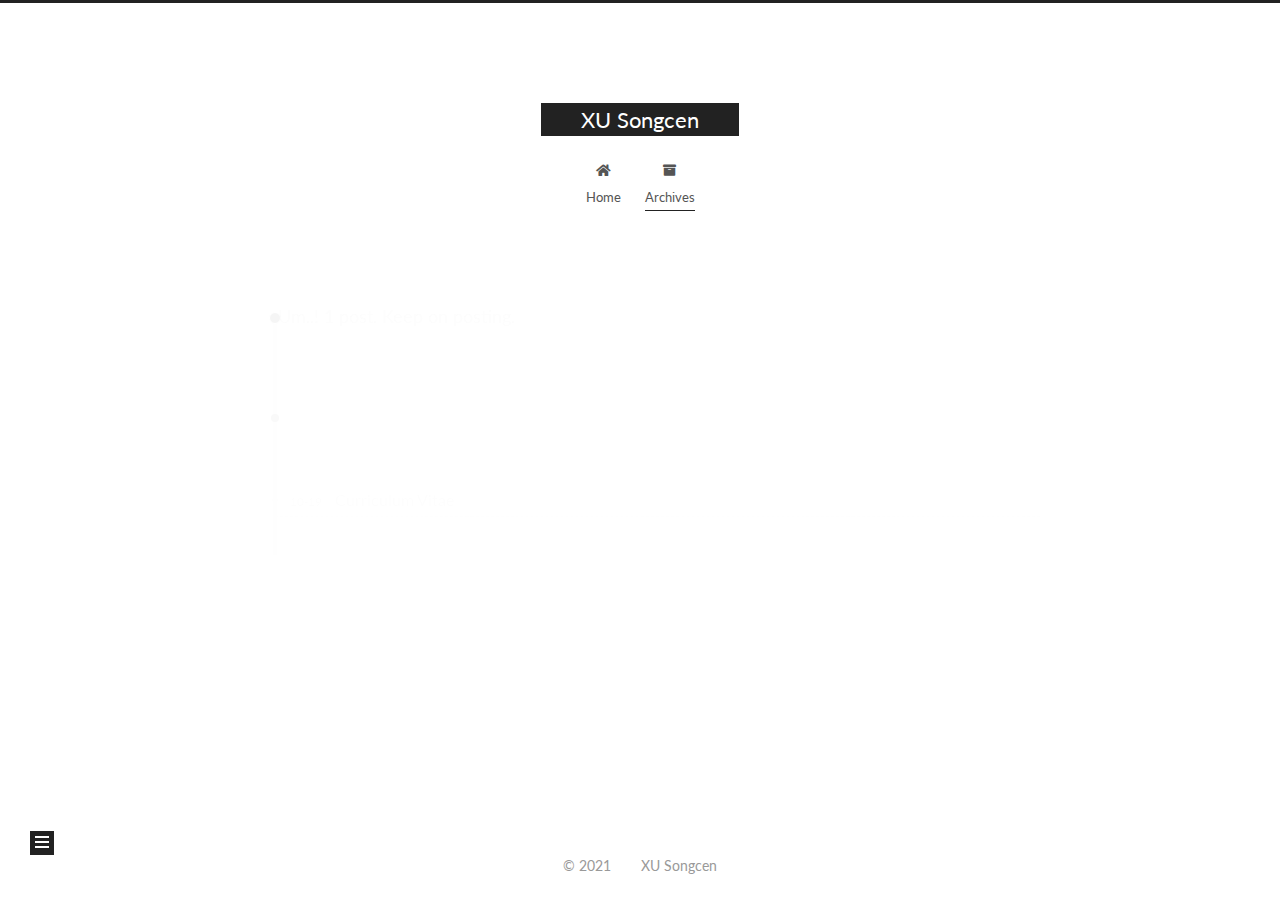
<file: archives/2021/index.html>
<!DOCTYPE html>
<html lang="en">
<head>
  <meta charset="UTF-8">
<meta name="viewport" content="width=device-width, initial-scale=1, maximum-scale=2">
<meta name="theme-color" content="#222">
<meta name="generator" content="Hexo 5.4.0">
  <link rel="apple-touch-icon" sizes="180x180" href="/images/apple-touch-icon-next.png">
  <link rel="icon" type="image/png" sizes="32x32" href="/images/favicon-32x32-next.png">
  <link rel="icon" type="image/png" sizes="16x16" href="/images/favicon-16x16-next.png">
  <link rel="mask-icon" href="/images/logo.svg" color="#222">

<link rel="stylesheet" href="/css/main.css">

<link rel="stylesheet" href="//fonts.googleapis.com/css?family=Lato:300,300italic,400,400italic,700,700italic|Permanent Marker:300,300italic,400,400italic,700,700italic&display=swap&subset=latin,latin-ext">
<link rel="stylesheet" href="/lib/font-awesome/css/all.min.css">

<script id="hexo-configurations">
    var NexT = window.NexT || {};
    var CONFIG = {"hostname":"example.com","root":"/","scheme":"Muse","version":"7.8.0","exturl":false,"sidebar":{"position":"left","display":"post","padding":18,"offset":12,"onmobile":false},"copycode":{"enable":false,"show_result":false,"style":null},"back2top":{"enable":true,"sidebar":false,"scrollpercent":false},"bookmark":{"enable":false,"color":"#222","save":"auto"},"fancybox":false,"mediumzoom":false,"lazyload":false,"pangu":false,"comments":{"style":"tabs","active":null,"storage":true,"lazyload":false,"nav":null},"algolia":{"hits":{"per_page":10},"labels":{"input_placeholder":"Search for Posts","hits_empty":"We didn't find any results for the search: ${query}","hits_stats":"${hits} results found in ${time} ms"}},"localsearch":{"enable":false,"trigger":"auto","top_n_per_article":1,"unescape":false,"preload":false},"motion":{"enable":true,"async":false,"transition":{"post_block":"fadeIn","post_header":"slideDownIn","post_body":"slideDownIn","coll_header":"slideLeftIn","sidebar":"slideUpIn"}}};
  </script>

  <meta name="description" content="Great Welcome">
<meta property="og:type" content="website">
<meta property="og:title" content="XU Songcen">
<meta property="og:url" content="http://example.com/archives/2021/index.html">
<meta property="og:site_name" content="XU Songcen">
<meta property="og:description" content="Great Welcome">
<meta property="og:locale" content="en_US">
<meta property="article:author" content="XU Songcen">
<meta name="twitter:card" content="summary">

<link rel="canonical" href="http://example.com/archives/2021/">


<script id="page-configurations">
  // https://hexo.io/docs/variables.html
  CONFIG.page = {
    sidebar: "",
    isHome : false,
    isPost : false,
    lang   : 'en'
  };
</script>

  <title>Archive | XU Songcen</title>
  






  <noscript>
  <style>
  .use-motion .brand,
  .use-motion .menu-item,
  .sidebar-inner,
  .use-motion .post-block,
  .use-motion .pagination,
  .use-motion .comments,
  .use-motion .post-header,
  .use-motion .post-body,
  .use-motion .collection-header { opacity: initial; }

  .use-motion .site-title,
  .use-motion .site-subtitle {
    opacity: initial;
    top: initial;
  }

  .use-motion .logo-line-before i { left: initial; }
  .use-motion .logo-line-after i { right: initial; }
  </style>
</noscript>

</head>

<body itemscope itemtype="http://schema.org/WebPage">
  <div class="container use-motion">
    <div class="headband"></div>

    <header class="header" itemscope itemtype="http://schema.org/WPHeader">
      <div class="header-inner"><div class="site-brand-container">
  <div class="site-nav-toggle">
    <div class="toggle" aria-label="Toggle navigation bar">
      <span class="toggle-line toggle-line-first"></span>
      <span class="toggle-line toggle-line-middle"></span>
      <span class="toggle-line toggle-line-last"></span>
    </div>
  </div>

  <div class="site-meta">

    <a href="/" class="brand" rel="start">
      <span class="logo-line-before"><i></i></span>
      <h1 class="site-title">XU Songcen</h1>
      <span class="logo-line-after"><i></i></span>
    </a>
  </div>

  <div class="site-nav-right">
    <div class="toggle popup-trigger">
    </div>
  </div>
</div>




<nav class="site-nav">
  <ul id="menu" class="main-menu menu">
        <li class="menu-item menu-item-home">

    <a href="/" rel="section"><i class="fa fa-home fa-fw"></i>Home</a>

  </li>
        <li class="menu-item menu-item-archives">

    <a href="/archives/" rel="section"><i class="fa fa-archive fa-fw"></i>Archives</a>

  </li>
  </ul>
</nav>




</div>
    </header>

    
  <div class="back-to-top">
    <i class="fa fa-arrow-up"></i>
    <span>0%</span>
  </div>


    <main class="main">
      <div class="main-inner">
        <div class="content-wrap">
          

          <div class="content archive">
            

  
  
  
  <div class="post-block">
    <div class="posts-collapse">
      <div class="collection-title">
        <span class="collection-header">Um..! 1 post. Keep on posting.</span>
      </div>

      
    <div class="collection-year">
      <span class="collection-header">2021</span>
    </div>

  <article itemscope itemtype="http://schema.org/Article">
    <header class="post-header">

      <div class="post-meta">
        <time itemprop="dateCreated"
              datetime="2021-10-19T21:21:17+08:00"
              content="2021-10-19">
          10-19
        </time>
      </div>

      <div class="post-title">
          <a class="post-title-link" href="/resume/" itemprop="url">
            <span itemprop="name">Curriculum Vitae</span>
          </a>
      </div>

    </header>
  </article>


    </div>
  </div>
  
  
  

  



          </div>
          

<script>
  window.addEventListener('tabs:register', () => {
    let { activeClass } = CONFIG.comments;
    if (CONFIG.comments.storage) {
      activeClass = localStorage.getItem('comments_active') || activeClass;
    }
    if (activeClass) {
      let activeTab = document.querySelector(`a[href="#comment-${activeClass}"]`);
      if (activeTab) {
        activeTab.click();
      }
    }
  });
  if (CONFIG.comments.storage) {
    window.addEventListener('tabs:click', event => {
      if (!event.target.matches('.tabs-comment .tab-content .tab-pane')) return;
      let commentClass = event.target.classList[1];
      localStorage.setItem('comments_active', commentClass);
    });
  }
</script>

        </div>
          
  
  <div class="toggle sidebar-toggle">
    <span class="toggle-line toggle-line-first"></span>
    <span class="toggle-line toggle-line-middle"></span>
    <span class="toggle-line toggle-line-last"></span>
  </div>

  <aside class="sidebar">
    <div class="sidebar-inner">

      <ul class="sidebar-nav motion-element">
        <li class="sidebar-nav-toc">
          Table of Contents
        </li>
        <li class="sidebar-nav-overview">
          Overview
        </li>
      </ul>

      <!--noindex-->
      <div class="post-toc-wrap sidebar-panel">
      </div>
      <!--/noindex-->

      <div class="site-overview-wrap sidebar-panel">
        <div class="site-author motion-element" itemprop="author" itemscope itemtype="http://schema.org/Person">
  <p class="site-author-name" itemprop="name">XU Songcen</p>
  <div class="site-description" itemprop="description">Great Welcome</div>
</div>
<div class="site-state-wrap motion-element">
  <nav class="site-state">
      <div class="site-state-item site-state-posts">
          <a href="/archives/">
        
          <span class="site-state-item-count">1</span>
          <span class="site-state-item-name">posts</span>
        </a>
      </div>
  </nav>
</div>
  <div class="links-of-author motion-element">
      <span class="links-of-author-item">
        <a href="/xusongcen@outlook.com" title="E-Mail → xusongcen@outlook.com"><i class="fa fa-envelope fa-fw"></i>E-Mail</a>
      </span>
  </div>



      </div>

    </div>
  </aside>
  <div id="sidebar-dimmer"></div>


      </div>
    </main>

    <footer class="footer">
      <div class="footer-inner">
        

        

<div class="copyright">
  
  &copy; 
  <span itemprop="copyrightYear">2021</span>
  <span class="with-love">
    <i class="fa fa-user"></i>
  </span>
  <span class="author" itemprop="copyrightHolder">XU Songcen</span>
</div>

        








      </div>
    </footer>
  </div>

  
  <script src="/lib/anime.min.js"></script>
  <script src="/lib/velocity/velocity.min.js"></script>
  <script src="/lib/velocity/velocity.ui.min.js"></script>

<script src="/js/utils.js"></script>

<script src="/js/motion.js"></script>


<script src="/js/schemes/muse.js"></script>


<script src="/js/next-boot.js"></script>




  















  

  

</body>
</html>
</file>
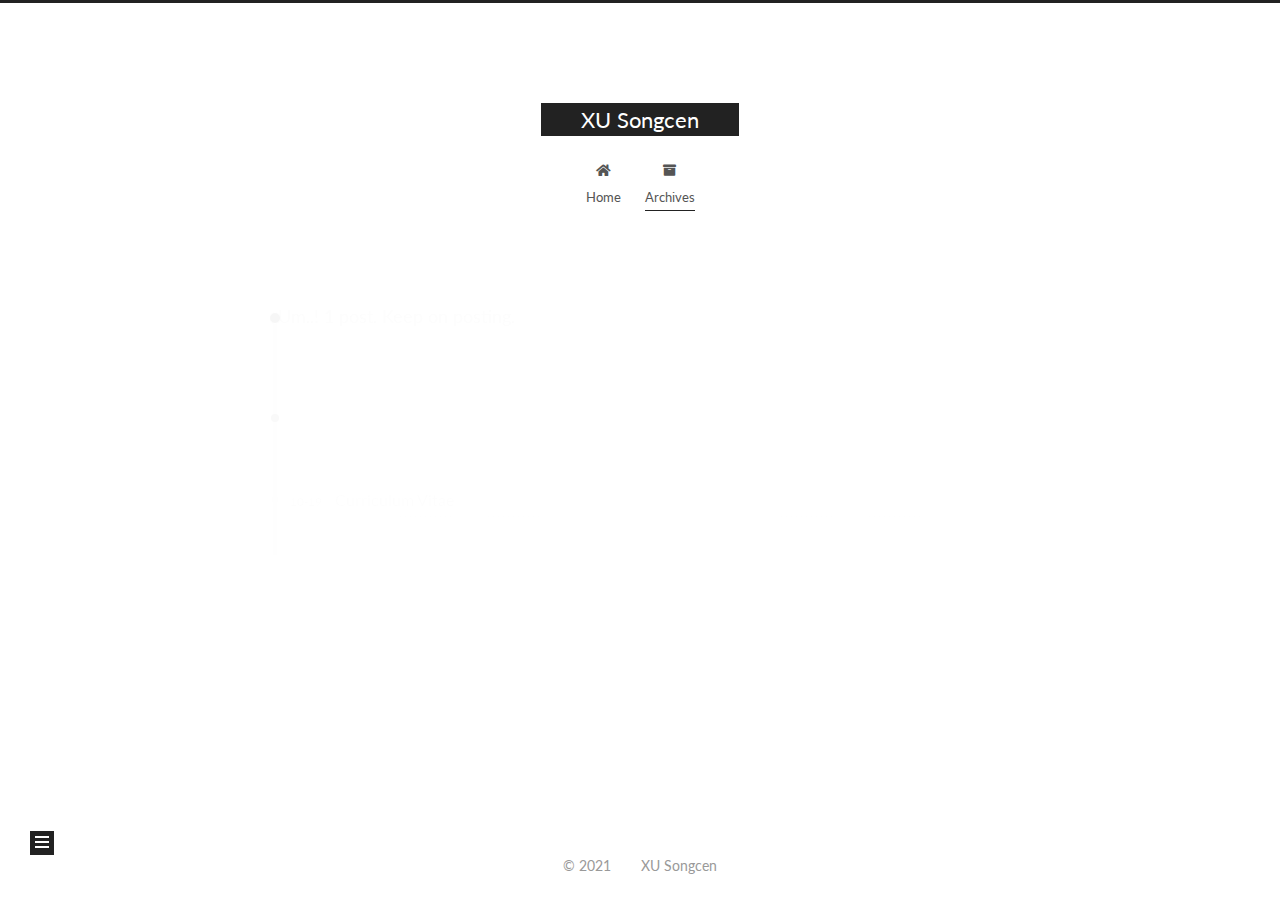
<file: archives/2021/10/index.html>
<!DOCTYPE html>
<html lang="en">
<head>
  <meta charset="UTF-8">
<meta name="viewport" content="width=device-width, initial-scale=1, maximum-scale=2">
<meta name="theme-color" content="#222">
<meta name="generator" content="Hexo 5.4.0">
  <link rel="apple-touch-icon" sizes="180x180" href="/images/apple-touch-icon-next.png">
  <link rel="icon" type="image/png" sizes="32x32" href="/images/favicon-32x32-next.png">
  <link rel="icon" type="image/png" sizes="16x16" href="/images/favicon-16x16-next.png">
  <link rel="mask-icon" href="/images/logo.svg" color="#222">

<link rel="stylesheet" href="/css/main.css">

<link rel="stylesheet" href="//fonts.googleapis.com/css?family=Lato:300,300italic,400,400italic,700,700italic|Permanent Marker:300,300italic,400,400italic,700,700italic&display=swap&subset=latin,latin-ext">
<link rel="stylesheet" href="/lib/font-awesome/css/all.min.css">

<script id="hexo-configurations">
    var NexT = window.NexT || {};
    var CONFIG = {"hostname":"example.com","root":"/","scheme":"Muse","version":"7.8.0","exturl":false,"sidebar":{"position":"left","display":"post","padding":18,"offset":12,"onmobile":false},"copycode":{"enable":false,"show_result":false,"style":null},"back2top":{"enable":true,"sidebar":false,"scrollpercent":false},"bookmark":{"enable":false,"color":"#222","save":"auto"},"fancybox":false,"mediumzoom":false,"lazyload":false,"pangu":false,"comments":{"style":"tabs","active":null,"storage":true,"lazyload":false,"nav":null},"algolia":{"hits":{"per_page":10},"labels":{"input_placeholder":"Search for Posts","hits_empty":"We didn't find any results for the search: ${query}","hits_stats":"${hits} results found in ${time} ms"}},"localsearch":{"enable":false,"trigger":"auto","top_n_per_article":1,"unescape":false,"preload":false},"motion":{"enable":true,"async":false,"transition":{"post_block":"fadeIn","post_header":"slideDownIn","post_body":"slideDownIn","coll_header":"slideLeftIn","sidebar":"slideUpIn"}}};
  </script>

  <meta name="description" content="Great Welcome">
<meta property="og:type" content="website">
<meta property="og:title" content="XU Songcen">
<meta property="og:url" content="http://example.com/archives/2021/10/index.html">
<meta property="og:site_name" content="XU Songcen">
<meta property="og:description" content="Great Welcome">
<meta property="og:locale" content="en_US">
<meta property="article:author" content="XU Songcen">
<meta name="twitter:card" content="summary">

<link rel="canonical" href="http://example.com/archives/2021/10/">


<script id="page-configurations">
  // https://hexo.io/docs/variables.html
  CONFIG.page = {
    sidebar: "",
    isHome : false,
    isPost : false,
    lang   : 'en'
  };
</script>

  <title>Archive | XU Songcen</title>
  






  <noscript>
  <style>
  .use-motion .brand,
  .use-motion .menu-item,
  .sidebar-inner,
  .use-motion .post-block,
  .use-motion .pagination,
  .use-motion .comments,
  .use-motion .post-header,
  .use-motion .post-body,
  .use-motion .collection-header { opacity: initial; }

  .use-motion .site-title,
  .use-motion .site-subtitle {
    opacity: initial;
    top: initial;
  }

  .use-motion .logo-line-before i { left: initial; }
  .use-motion .logo-line-after i { right: initial; }
  </style>
</noscript>

</head>

<body itemscope itemtype="http://schema.org/WebPage">
  <div class="container use-motion">
    <div class="headband"></div>

    <header class="header" itemscope itemtype="http://schema.org/WPHeader">
      <div class="header-inner"><div class="site-brand-container">
  <div class="site-nav-toggle">
    <div class="toggle" aria-label="Toggle navigation bar">
      <span class="toggle-line toggle-line-first"></span>
      <span class="toggle-line toggle-line-middle"></span>
      <span class="toggle-line toggle-line-last"></span>
    </div>
  </div>

  <div class="site-meta">

    <a href="/" class="brand" rel="start">
      <span class="logo-line-before"><i></i></span>
      <h1 class="site-title">XU Songcen</h1>
      <span class="logo-line-after"><i></i></span>
    </a>
  </div>

  <div class="site-nav-right">
    <div class="toggle popup-trigger">
    </div>
  </div>
</div>




<nav class="site-nav">
  <ul id="menu" class="main-menu menu">
        <li class="menu-item menu-item-home">

    <a href="/" rel="section"><i class="fa fa-home fa-fw"></i>Home</a>

  </li>
        <li class="menu-item menu-item-archives">

    <a href="/archives/" rel="section"><i class="fa fa-archive fa-fw"></i>Archives</a>

  </li>
  </ul>
</nav>




</div>
    </header>

    
  <div class="back-to-top">
    <i class="fa fa-arrow-up"></i>
    <span>0%</span>
  </div>


    <main class="main">
      <div class="main-inner">
        <div class="content-wrap">
          

          <div class="content archive">
            

  
  
  
  <div class="post-block">
    <div class="posts-collapse">
      <div class="collection-title">
        <span class="collection-header">Um..! 1 post. Keep on posting.</span>
      </div>

      
    <div class="collection-year">
      <span class="collection-header">2021</span>
    </div>

  <article itemscope itemtype="http://schema.org/Article">
    <header class="post-header">

      <div class="post-meta">
        <time itemprop="dateCreated"
              datetime="2021-10-19T21:21:17+08:00"
              content="2021-10-19">
          10-19
        </time>
      </div>

      <div class="post-title">
          <a class="post-title-link" href="/resume/" itemprop="url">
            <span itemprop="name">Curriculum Vitae</span>
          </a>
      </div>

    </header>
  </article>


    </div>
  </div>
  
  
  

  



          </div>
          

<script>
  window.addEventListener('tabs:register', () => {
    let { activeClass } = CONFIG.comments;
    if (CONFIG.comments.storage) {
      activeClass = localStorage.getItem('comments_active') || activeClass;
    }
    if (activeClass) {
      let activeTab = document.querySelector(`a[href="#comment-${activeClass}"]`);
      if (activeTab) {
        activeTab.click();
      }
    }
  });
  if (CONFIG.comments.storage) {
    window.addEventListener('tabs:click', event => {
      if (!event.target.matches('.tabs-comment .tab-content .tab-pane')) return;
      let commentClass = event.target.classList[1];
      localStorage.setItem('comments_active', commentClass);
    });
  }
</script>

        </div>
          
  
  <div class="toggle sidebar-toggle">
    <span class="toggle-line toggle-line-first"></span>
    <span class="toggle-line toggle-line-middle"></span>
    <span class="toggle-line toggle-line-last"></span>
  </div>

  <aside class="sidebar">
    <div class="sidebar-inner">

      <ul class="sidebar-nav motion-element">
        <li class="sidebar-nav-toc">
          Table of Contents
        </li>
        <li class="sidebar-nav-overview">
          Overview
        </li>
      </ul>

      <!--noindex-->
      <div class="post-toc-wrap sidebar-panel">
      </div>
      <!--/noindex-->

      <div class="site-overview-wrap sidebar-panel">
        <div class="site-author motion-element" itemprop="author" itemscope itemtype="http://schema.org/Person">
  <p class="site-author-name" itemprop="name">XU Songcen</p>
  <div class="site-description" itemprop="description">Great Welcome</div>
</div>
<div class="site-state-wrap motion-element">
  <nav class="site-state">
      <div class="site-state-item site-state-posts">
          <a href="/archives/">
        
          <span class="site-state-item-count">1</span>
          <span class="site-state-item-name">posts</span>
        </a>
      </div>
  </nav>
</div>
  <div class="links-of-author motion-element">
      <span class="links-of-author-item">
        <a href="/xusongcen@outlook.com" title="E-Mail → xusongcen@outlook.com"><i class="fa fa-envelope fa-fw"></i>E-Mail</a>
      </span>
  </div>



      </div>

    </div>
  </aside>
  <div id="sidebar-dimmer"></div>


      </div>
    </main>

    <footer class="footer">
      <div class="footer-inner">
        

        

<div class="copyright">
  
  &copy; 
  <span itemprop="copyrightYear">2021</span>
  <span class="with-love">
    <i class="fa fa-user"></i>
  </span>
  <span class="author" itemprop="copyrightHolder">XU Songcen</span>
</div>

        








      </div>
    </footer>
  </div>

  
  <script src="/lib/anime.min.js"></script>
  <script src="/lib/velocity/velocity.min.js"></script>
  <script src="/lib/velocity/velocity.ui.min.js"></script>

<script src="/js/utils.js"></script>

<script src="/js/motion.js"></script>


<script src="/js/schemes/muse.js"></script>


<script src="/js/next-boot.js"></script>




  















  

  

</body>
</html>
</file>
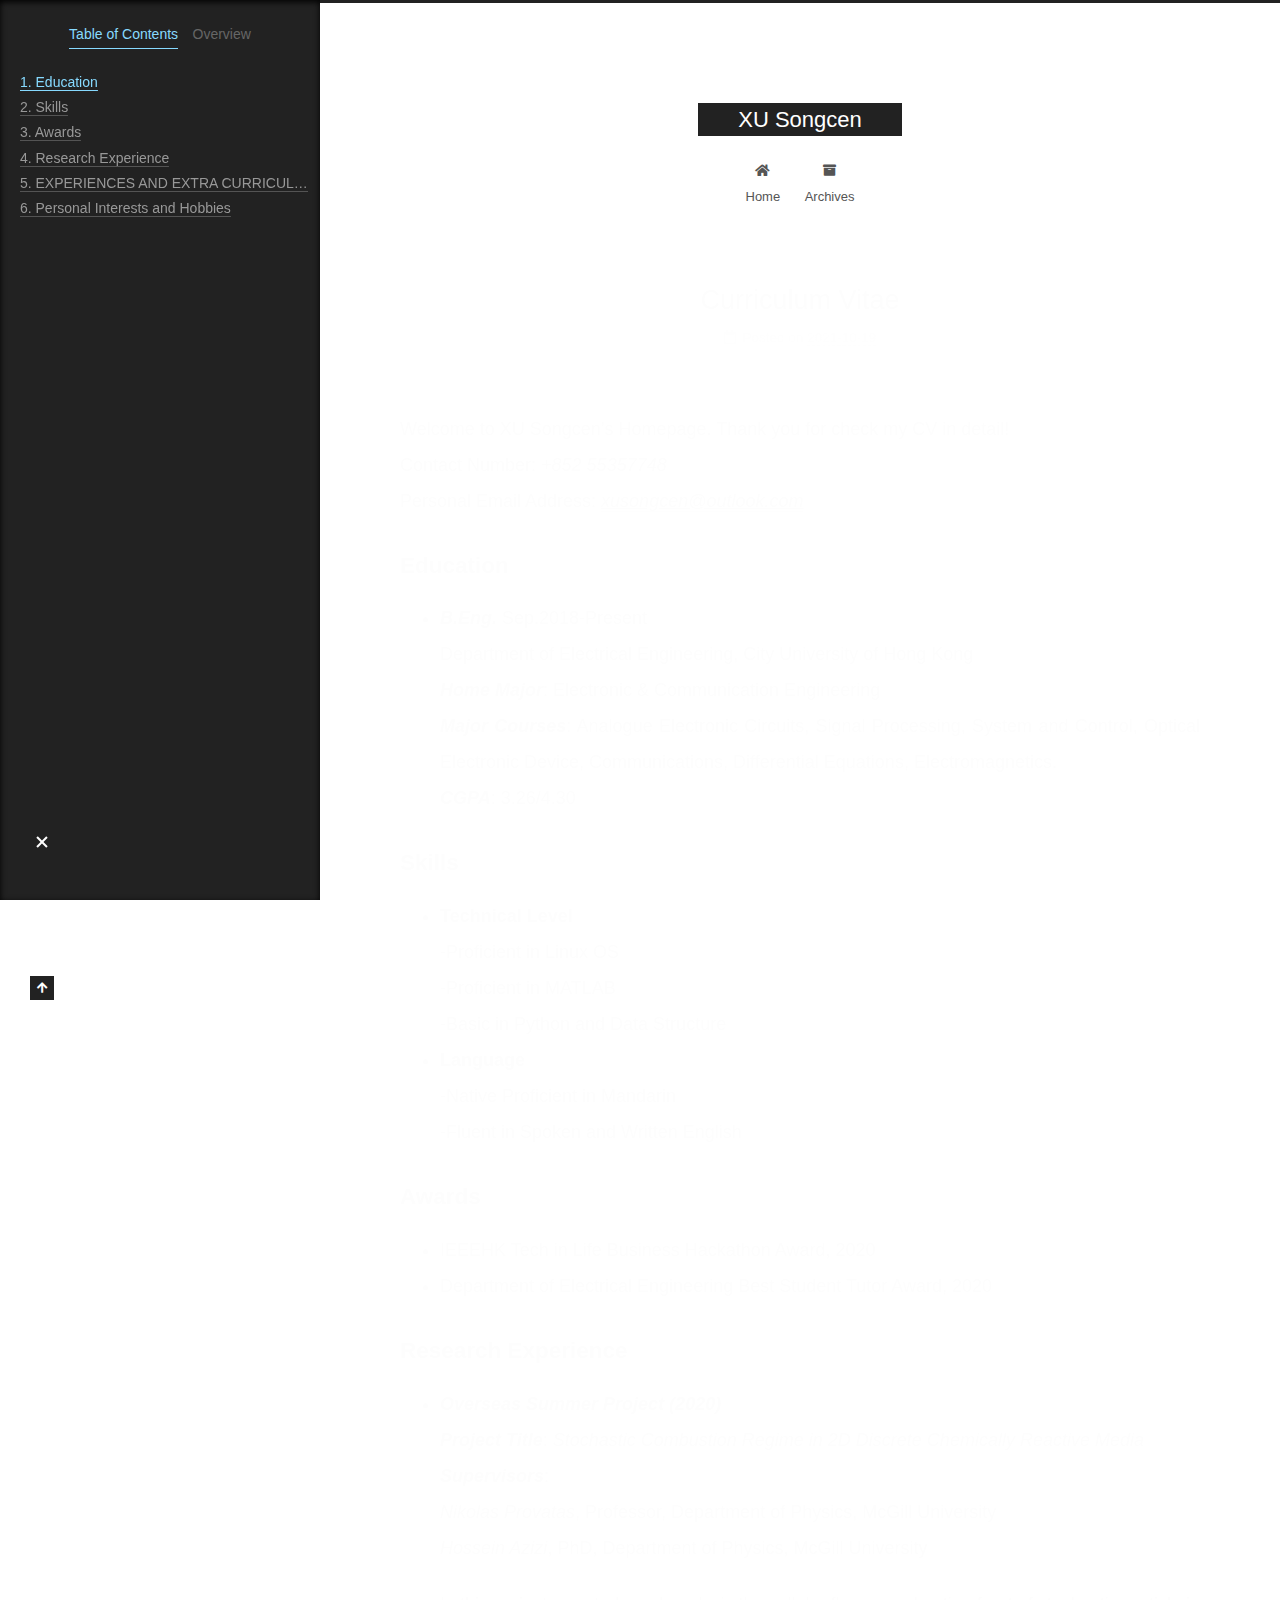
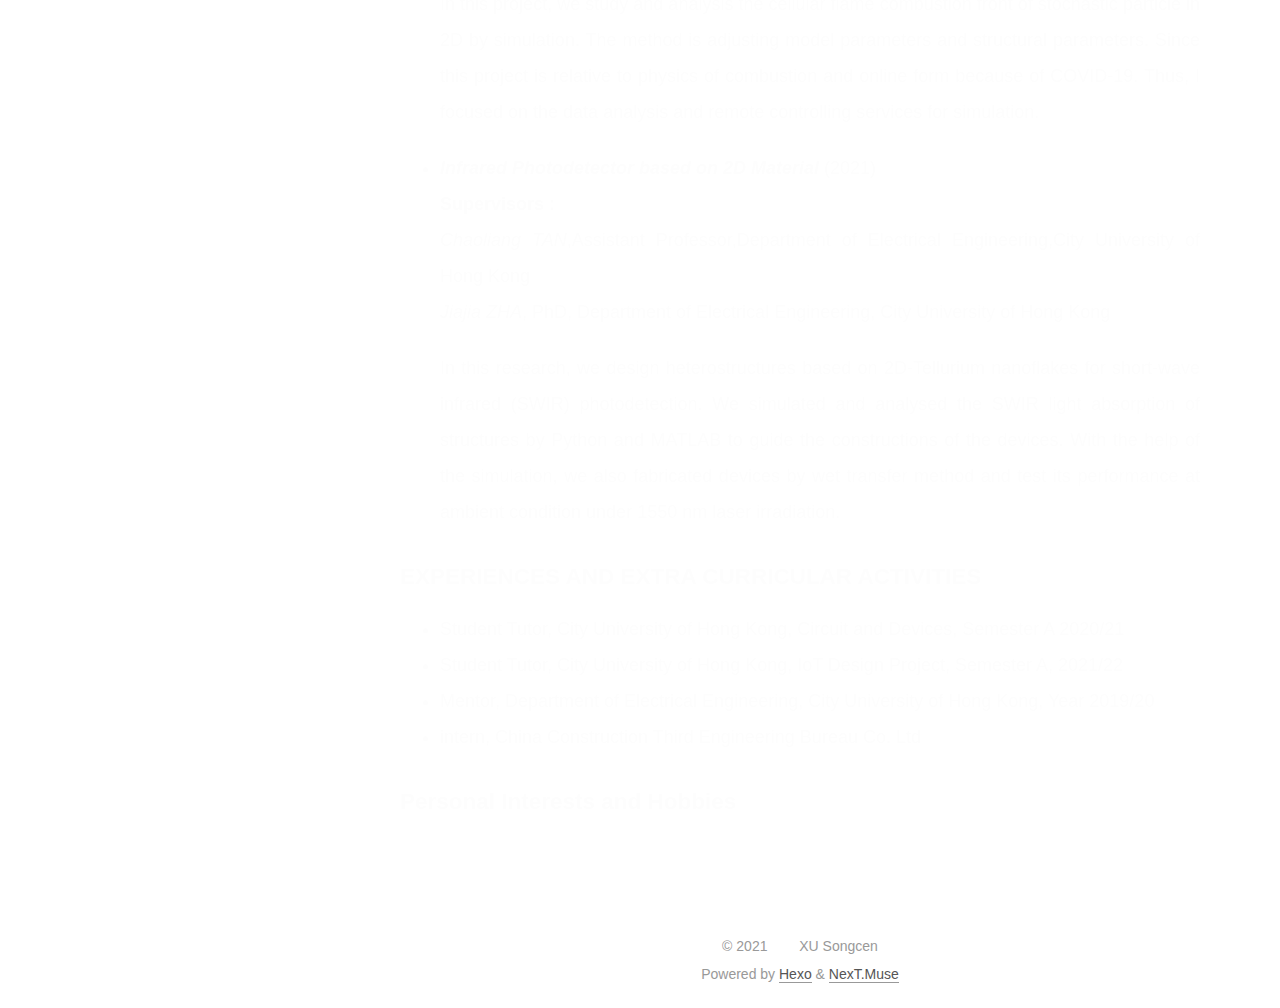
<file: 2021/10/19/hello-world/index.html>
<!DOCTYPE html>
<html lang="en">
<head>
  <meta charset="UTF-8">
<meta name="viewport" content="width=device-width, initial-scale=1, maximum-scale=2">
<meta name="theme-color" content="#222">
<meta name="generator" content="Hexo 5.4.0">
  <link rel="apple-touch-icon" sizes="180x180" href="/images/apple-touch-icon-next.png">
  <link rel="icon" type="image/png" sizes="32x32" href="/images/favicon-32x32-next.png">
  <link rel="icon" type="image/png" sizes="16x16" href="/images/favicon-16x16-next.png">
  <link rel="mask-icon" href="/images/logo.svg" color="#222">

<link rel="stylesheet" href="/css/main.css">


<link rel="stylesheet" href="/lib/font-awesome/css/all.min.css">

<script id="hexo-configurations">
    var NexT = window.NexT || {};
    var CONFIG = {"hostname":"example.com","root":"/","scheme":"Muse","version":"7.8.0","exturl":false,"sidebar":{"position":"left","display":"post","padding":18,"offset":12,"onmobile":false},"copycode":{"enable":false,"show_result":false,"style":null},"back2top":{"enable":true,"sidebar":false,"scrollpercent":false},"bookmark":{"enable":false,"color":"#222","save":"auto"},"fancybox":false,"mediumzoom":false,"lazyload":false,"pangu":false,"comments":{"style":"tabs","active":null,"storage":true,"lazyload":false,"nav":null},"algolia":{"hits":{"per_page":10},"labels":{"input_placeholder":"Search for Posts","hits_empty":"We didn't find any results for the search: ${query}","hits_stats":"${hits} results found in ${time} ms"}},"localsearch":{"enable":false,"trigger":"auto","top_n_per_article":1,"unescape":false,"preload":false},"motion":{"enable":true,"async":false,"transition":{"post_block":"fadeIn","post_header":"slideDownIn","post_body":"slideDownIn","coll_header":"slideLeftIn","sidebar":"slideUpIn"}}};
  </script>

  <meta name="description" content="Welcome to XU Songcen’s Homepage. Thank you for check my CV in detail!Contact Number: +852 55357748Personal Email Address: &amp;#120;&amp;#x75;&amp;#115;&amp;#x6f;&amp;#110;&amp;#103;&amp;#99;&amp;#x65;&amp;#x6e;&amp;#64;&amp;#111;&amp;#117;&amp;#x74;&amp;">
<meta property="og:type" content="article">
<meta property="og:title" content="Curriculum Vitae">
<meta property="og:url" content="http://example.com/2021/10/19/hello-world/index.html">
<meta property="og:site_name" content="XU Songcen">
<meta property="og:description" content="Welcome to XU Songcen’s Homepage. Thank you for check my CV in detail!Contact Number: +852 55357748Personal Email Address: &amp;#120;&amp;#x75;&amp;#115;&amp;#x6f;&amp;#110;&amp;#103;&amp;#99;&amp;#x65;&amp;#x6e;&amp;#64;&amp;#111;&amp;#117;&amp;#x74;&amp;">
<meta property="og:locale" content="en_US">
<meta property="article:published_time" content="2021-10-19T13:21:17.256Z">
<meta property="article:modified_time" content="2021-10-19T14:53:07.425Z">
<meta property="article:author" content="XU Songcen">
<meta name="twitter:card" content="summary">

<link rel="canonical" href="http://example.com/2021/10/19/hello-world/">


<script id="page-configurations">
  // https://hexo.io/docs/variables.html
  CONFIG.page = {
    sidebar: "",
    isHome : false,
    isPost : true,
    lang   : 'en'
  };
</script>

  <title>Curriculum Vitae | XU Songcen</title>
  






  <noscript>
  <style>
  .use-motion .brand,
  .use-motion .menu-item,
  .sidebar-inner,
  .use-motion .post-block,
  .use-motion .pagination,
  .use-motion .comments,
  .use-motion .post-header,
  .use-motion .post-body,
  .use-motion .collection-header { opacity: initial; }

  .use-motion .site-title,
  .use-motion .site-subtitle {
    opacity: initial;
    top: initial;
  }

  .use-motion .logo-line-before i { left: initial; }
  .use-motion .logo-line-after i { right: initial; }
  </style>
</noscript>

</head>

<body itemscope itemtype="http://schema.org/WebPage">
  <div class="container use-motion">
    <div class="headband"></div>

    <header class="header" itemscope itemtype="http://schema.org/WPHeader">
      <div class="header-inner"><div class="site-brand-container">
  <div class="site-nav-toggle">
    <div class="toggle" aria-label="Toggle navigation bar">
      <span class="toggle-line toggle-line-first"></span>
      <span class="toggle-line toggle-line-middle"></span>
      <span class="toggle-line toggle-line-last"></span>
    </div>
  </div>

  <div class="site-meta">

    <a href="/" class="brand" rel="start">
      <span class="logo-line-before"><i></i></span>
      <h1 class="site-title">XU Songcen</h1>
      <span class="logo-line-after"><i></i></span>
    </a>
  </div>

  <div class="site-nav-right">
    <div class="toggle popup-trigger">
    </div>
  </div>
</div>




<nav class="site-nav">
  <ul id="menu" class="main-menu menu">
        <li class="menu-item menu-item-home">

    <a href="/" rel="section"><i class="fa fa-home fa-fw"></i>Home</a>

  </li>
        <li class="menu-item menu-item-archives">

    <a href="/archives/" rel="section"><i class="fa fa-archive fa-fw"></i>Archives</a>

  </li>
  </ul>
</nav>




</div>
    </header>

    
  <div class="back-to-top">
    <i class="fa fa-arrow-up"></i>
    <span>0%</span>
  </div>


    <main class="main">
      <div class="main-inner">
        <div class="content-wrap">
          

          <div class="content post posts-expand">
            

    
  
  
  <article itemscope itemtype="http://schema.org/Article" class="post-block" lang="en">
    <link itemprop="mainEntityOfPage" href="http://example.com/2021/10/19/hello-world/">

    <span hidden itemprop="author" itemscope itemtype="http://schema.org/Person">
      <meta itemprop="image" content="/images/avatar.gif">
      <meta itemprop="name" content="XU Songcen">
      <meta itemprop="description" content="Great Welcome">
    </span>

    <span hidden itemprop="publisher" itemscope itemtype="http://schema.org/Organization">
      <meta itemprop="name" content="XU Songcen">
    </span>
      <header class="post-header">
        <h1 class="post-title" itemprop="name headline">
          Curriculum Vitae
        </h1>

        <div class="post-meta">
            <span class="post-meta-item">
              <span class="post-meta-item-icon">
                <i class="far fa-calendar"></i>
              </span>
              <span class="post-meta-item-text">Posted on</span>
              

              <time title="Created: 2021-10-19 21:21:17 / Modified: 22:53:07" itemprop="dateCreated datePublished" datetime="2021-10-19T21:21:17+08:00">2021-10-19</time>
            </span>

          

        </div>
      </header>

    
    
    
    <div class="post-body" itemprop="articleBody">

      
        <p>Welcome to XU Songcen’s Homepage. Thank you for check my CV in detail!<br>Contact Number: <em>+852 55357748</em><br>Personal Email Address: <u><em><a href="mailto:&#120;&#x75;&#115;&#x6f;&#110;&#103;&#99;&#x65;&#x6e;&#64;&#111;&#117;&#x74;&#x6c;&#x6f;&#111;&#x6b;&#x2e;&#99;&#111;&#109;">&#120;&#x75;&#115;&#x6f;&#110;&#103;&#99;&#x65;&#x6e;&#64;&#111;&#117;&#x74;&#x6c;&#x6f;&#111;&#x6b;&#x2e;&#99;&#111;&#109;</a></em></u></p>
<h3 id="Education"><a href="#Education" class="headerlink" title="Education"></a>Education</h3><ul>
<li><em><strong>B.Eng.</strong></em>         Sep.2018-Present<br>  Department of Electrical Engineering, City University of Hong Kong<br>  <em><strong>Home Major</strong></em>: Electronic &amp; Communication Engineering<br>  <em><strong>Major Courses</strong></em>: Analogue Electronic Circuits, Signal Processing, System and Control, Optical Electronic Device, Communications, Differential Equations, Electromagnetics.<br>  <em><strong>CGPA</strong></em>: 3.26/4.30</li>
</ul>
<h3 id="Skills"><a href="#Skills" class="headerlink" title="Skills"></a>Skills</h3><ul>
<li><strong>Technical Level</strong><br>  -Proficient in Linux OS<br>  -Proficient in MATLAB<br>  -Basic in Python and Data Structure</li>
<li><strong>Language</strong><br>  -Native Proficient in Mandarin<br>  -Fluent in Spoken and Written English</li>
</ul>
<h3 id="Awards"><a href="#Awards" class="headerlink" title="Awards"></a>Awards</h3><ul>
<li>IEEEHK Tech in Life Business Hackathon Award, 2020</li>
<li>Department of Electrical Engineering Best Student Tutor Award, 2020</li>
</ul>
<h3 id="Research-Experience"><a href="#Research-Experience" class="headerlink" title="Research Experience"></a>Research Experience</h3><ul>
<li><p><em><strong>Overseas Summer Project (2020)</strong></em><br>  <em><strong>Project Title</strong></em>: <em>Stochastic Combustion Regime in 2D Discrete Chemically Reactive Media</em><br>  <em><strong>Supervisors</strong></em>:<br>  <em>Nikolas Provatas</em>, Professor, Department of Physics, McGill University<br>  <em>Hossein Azizi</em>, PhD, Department of Physics, McGill University</p>
<p>  In this project, we study and analysis the cellular flame combustion front of stochastic particle in 2D by simulation. The method is adjusting model parameters and structural parameters. Since this project is relative to physics of combustion and online form because of COVID-19. Thus, I focused on the data analysis and remote controlling services for simulation.</p>
</li>
<li><p><em><strong>Infrared Photodetector based on 2D Material</strong></em> (2021)<br>  <strong>Supervisors :</strong><br>  <em>Chaoliang TAN</em>,Assistant Professor,Department of Electrical Engineering,City University of Hong Kong<br>  <em>Jiajia ZHA</em>, PhD, Department of Electrical Engineering, City University of Hong Kong</p>
<p>  In this research, we design heterostructures based on 2D-Tellurium nanoflakes for short-wave infrared (SWIR) photodetection. We simulated and analysed the SWIR light absorption of structures by Python and MATLAB to guide the constructions of the devices. With the help of the simulation, we also fabricated devices by wet transfer method and test its performance at ambient condition under 1550 nm laser irradiation.</p>
</li>
</ul>
<h3 id="EXPERIENCES-AND-EXTRA-CURRICULAR-ACTIVITIES"><a href="#EXPERIENCES-AND-EXTRA-CURRICULAR-ACTIVITIES" class="headerlink" title="EXPERIENCES AND EXTRA CURRICULAR ACTIVITIES"></a>EXPERIENCES AND EXTRA CURRICULAR ACTIVITIES</h3><ul>
<li>Student Tutor, City University of Hong Kong, Circuit and Devices, Semester A 2020/21</li>
<li>Student Tutor, City University of Hong Kong, IoT Design Project, Semester A, 2021/22</li>
<li>Mentor, Department of Electrical Engineering, City University of Hong Kong, Year 2019/20</li>
<li>intern, China Construction Third Engineering Bureau Co. Ltd</li>
</ul>
<h3 id="Personal-Interests-and-Hobbies"><a href="#Personal-Interests-and-Hobbies" class="headerlink" title="Personal Interests and Hobbies"></a>Personal Interests and Hobbies</h3>
    </div>

    
    
    

      <footer class="post-footer">

        


        
      </footer>
    
  </article>
  
  
  



          </div>
          

<script>
  window.addEventListener('tabs:register', () => {
    let { activeClass } = CONFIG.comments;
    if (CONFIG.comments.storage) {
      activeClass = localStorage.getItem('comments_active') || activeClass;
    }
    if (activeClass) {
      let activeTab = document.querySelector(`a[href="#comment-${activeClass}"]`);
      if (activeTab) {
        activeTab.click();
      }
    }
  });
  if (CONFIG.comments.storage) {
    window.addEventListener('tabs:click', event => {
      if (!event.target.matches('.tabs-comment .tab-content .tab-pane')) return;
      let commentClass = event.target.classList[1];
      localStorage.setItem('comments_active', commentClass);
    });
  }
</script>

        </div>
          
  
  <div class="toggle sidebar-toggle">
    <span class="toggle-line toggle-line-first"></span>
    <span class="toggle-line toggle-line-middle"></span>
    <span class="toggle-line toggle-line-last"></span>
  </div>

  <aside class="sidebar">
    <div class="sidebar-inner">

      <ul class="sidebar-nav motion-element">
        <li class="sidebar-nav-toc">
          Table of Contents
        </li>
        <li class="sidebar-nav-overview">
          Overview
        </li>
      </ul>

      <!--noindex-->
      <div class="post-toc-wrap sidebar-panel">
          <div class="post-toc motion-element"><ol class="nav"><li class="nav-item nav-level-3"><a class="nav-link" href="#Education"><span class="nav-number">1.</span> <span class="nav-text">Education</span></a></li><li class="nav-item nav-level-3"><a class="nav-link" href="#Skills"><span class="nav-number">2.</span> <span class="nav-text">Skills</span></a></li><li class="nav-item nav-level-3"><a class="nav-link" href="#Awards"><span class="nav-number">3.</span> <span class="nav-text">Awards</span></a></li><li class="nav-item nav-level-3"><a class="nav-link" href="#Research-Experience"><span class="nav-number">4.</span> <span class="nav-text">Research Experience</span></a></li><li class="nav-item nav-level-3"><a class="nav-link" href="#EXPERIENCES-AND-EXTRA-CURRICULAR-ACTIVITIES"><span class="nav-number">5.</span> <span class="nav-text">EXPERIENCES AND EXTRA CURRICULAR ACTIVITIES</span></a></li><li class="nav-item nav-level-3"><a class="nav-link" href="#Personal-Interests-and-Hobbies"><span class="nav-number">6.</span> <span class="nav-text">Personal Interests and Hobbies</span></a></li></ol></div>
      </div>
      <!--/noindex-->

      <div class="site-overview-wrap sidebar-panel">
        <div class="site-author motion-element" itemprop="author" itemscope itemtype="http://schema.org/Person">
  <p class="site-author-name" itemprop="name">XU Songcen</p>
  <div class="site-description" itemprop="description">Great Welcome</div>
</div>
<div class="site-state-wrap motion-element">
  <nav class="site-state">
      <div class="site-state-item site-state-posts">
          <a href="/archives/">
        
          <span class="site-state-item-count">1</span>
          <span class="site-state-item-name">posts</span>
        </a>
      </div>
  </nav>
</div>



      </div>

    </div>
  </aside>
  <div id="sidebar-dimmer"></div>


      </div>
    </main>

    <footer class="footer">
      <div class="footer-inner">
        

        

<div class="copyright">
  
  &copy; 
  <span itemprop="copyrightYear">2021</span>
  <span class="with-love">
    <i class="fa fa-heart"></i>
  </span>
  <span class="author" itemprop="copyrightHolder">XU Songcen</span>
</div>
  <div class="powered-by">Powered by <a href="https://hexo.io/" class="theme-link" rel="noopener" target="_blank">Hexo</a> & <a href="https://muse.theme-next.org/" class="theme-link" rel="noopener" target="_blank">NexT.Muse</a>
  </div>

        








      </div>
    </footer>
  </div>

  
  <script src="/lib/anime.min.js"></script>
  <script src="/lib/velocity/velocity.min.js"></script>
  <script src="/lib/velocity/velocity.ui.min.js"></script>

<script src="/js/utils.js"></script>

<script src="/js/motion.js"></script>


<script src="/js/schemes/muse.js"></script>


<script src="/js/next-boot.js"></script>




  















  

  

</body>
</html>
</file>
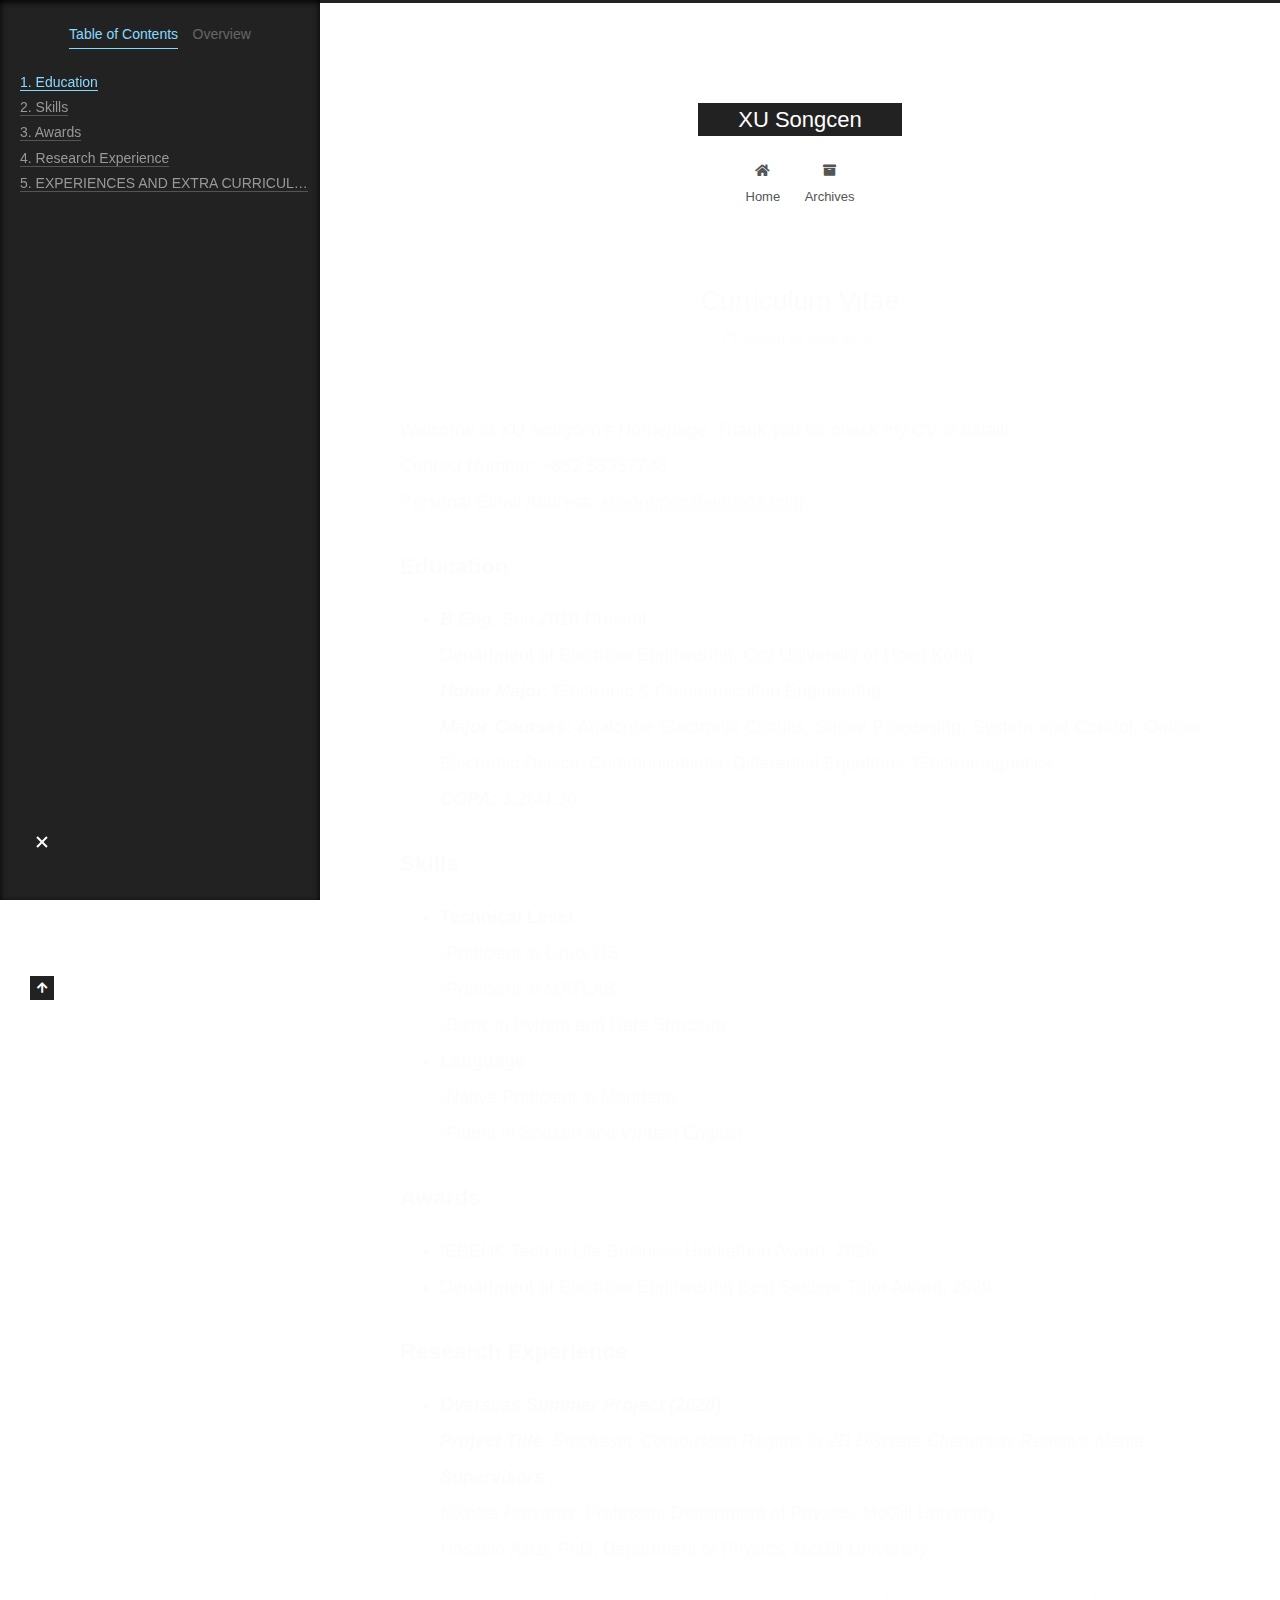
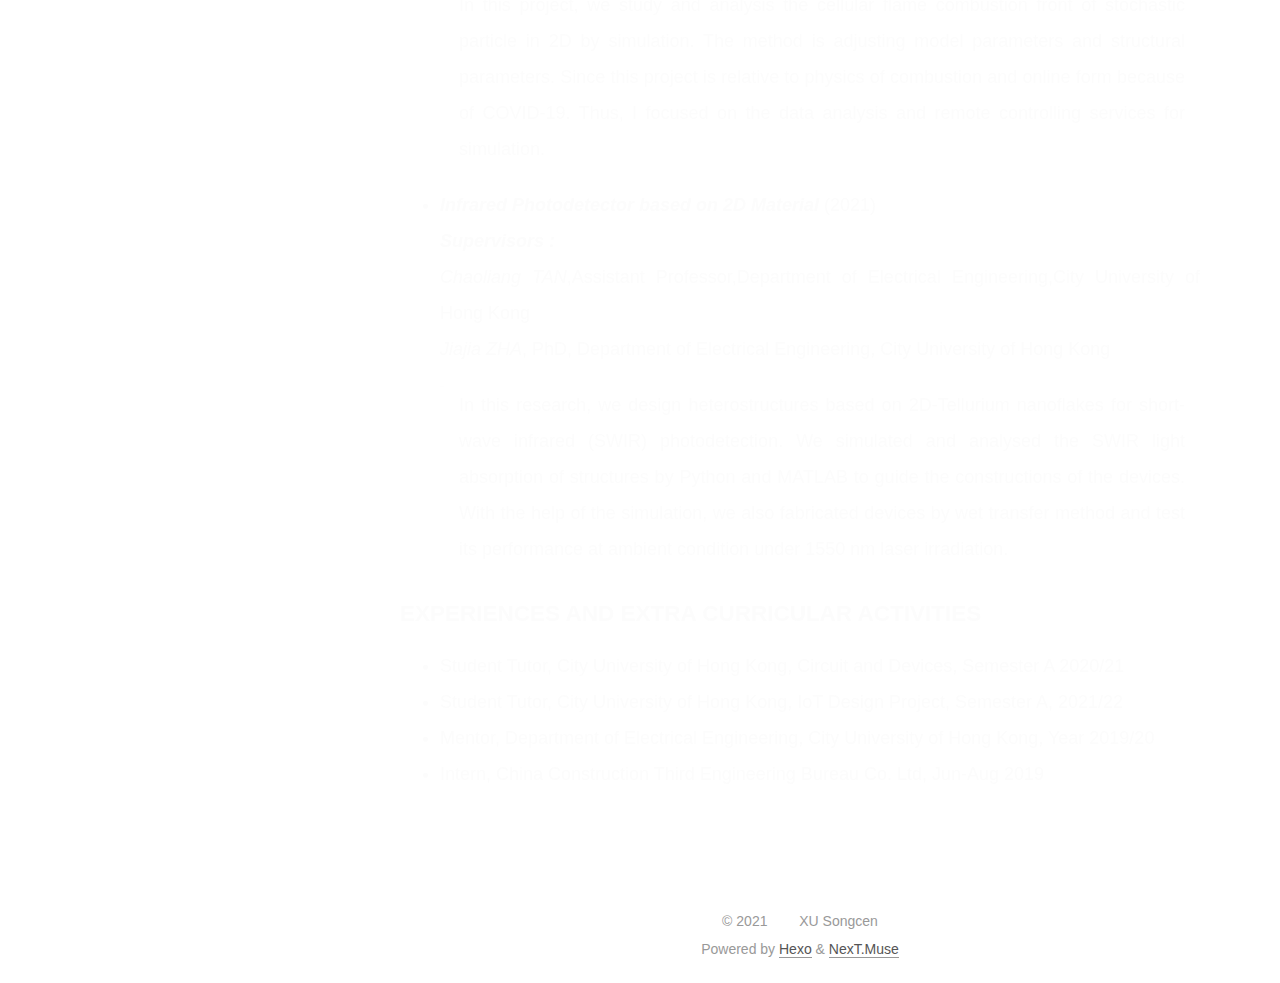
<file: 2021/10/19/resume/index.html>
<!DOCTYPE html>
<html lang="en">
<head>
  <meta charset="UTF-8">
<meta name="viewport" content="width=device-width, initial-scale=1, maximum-scale=2">
<meta name="theme-color" content="#222">
<meta name="generator" content="Hexo 5.4.0">
  <link rel="apple-touch-icon" sizes="180x180" href="/images/apple-touch-icon-next.png">
  <link rel="icon" type="image/png" sizes="32x32" href="/images/favicon-32x32-next.png">
  <link rel="icon" type="image/png" sizes="16x16" href="/images/favicon-16x16-next.png">
  <link rel="mask-icon" href="/images/logo.svg" color="#222">

<link rel="stylesheet" href="/css/main.css">


<link rel="stylesheet" href="/lib/font-awesome/css/all.min.css">

<script id="hexo-configurations">
    var NexT = window.NexT || {};
    var CONFIG = {"hostname":"example.com","root":"/","scheme":"Muse","version":"7.8.0","exturl":false,"sidebar":{"position":"left","display":"post","padding":18,"offset":12,"onmobile":false},"copycode":{"enable":false,"show_result":false,"style":null},"back2top":{"enable":true,"sidebar":false,"scrollpercent":false},"bookmark":{"enable":false,"color":"#222","save":"auto"},"fancybox":false,"mediumzoom":false,"lazyload":false,"pangu":false,"comments":{"style":"tabs","active":null,"storage":true,"lazyload":false,"nav":null},"algolia":{"hits":{"per_page":10},"labels":{"input_placeholder":"Search for Posts","hits_empty":"We didn't find any results for the search: ${query}","hits_stats":"${hits} results found in ${time} ms"}},"localsearch":{"enable":false,"trigger":"auto","top_n_per_article":1,"unescape":false,"preload":false},"motion":{"enable":true,"async":false,"transition":{"post_block":"fadeIn","post_header":"slideDownIn","post_body":"slideDownIn","coll_header":"slideLeftIn","sidebar":"slideUpIn"}}};
  </script>

  <meta name="description" content="Welcome to XU Songcen’s Homepage. Thank you for check my CV in detail!Contact Number: +852 55357748Personal Email Address: &amp;#x78;&amp;#x75;&amp;#115;&amp;#x6f;&amp;#110;&amp;#103;&amp;#x63;&amp;#101;&amp;#x6e;&amp;#64;&amp;#x6f;&amp;#x75;&amp;#x74;">
<meta property="og:type" content="article">
<meta property="og:title" content="Curriculum Vitae">
<meta property="og:url" content="http://example.com/2021/10/19/resume/index.html">
<meta property="og:site_name" content="XU Songcen">
<meta property="og:description" content="Welcome to XU Songcen’s Homepage. Thank you for check my CV in detail!Contact Number: +852 55357748Personal Email Address: &amp;#x78;&amp;#x75;&amp;#115;&amp;#x6f;&amp;#110;&amp;#103;&amp;#x63;&amp;#101;&amp;#x6e;&amp;#64;&amp;#x6f;&amp;#x75;&amp;#x74;">
<meta property="og:locale" content="en_US">
<meta property="article:published_time" content="2021-10-19T13:21:17.256Z">
<meta property="article:modified_time" content="2021-10-19T15:04:11.207Z">
<meta property="article:author" content="XU Songcen">
<meta name="twitter:card" content="summary">

<link rel="canonical" href="http://example.com/2021/10/19/resume/">


<script id="page-configurations">
  // https://hexo.io/docs/variables.html
  CONFIG.page = {
    sidebar: "",
    isHome : false,
    isPost : true,
    lang   : 'en'
  };
</script>

  <title>Curriculum Vitae | XU Songcen</title>
  






  <noscript>
  <style>
  .use-motion .brand,
  .use-motion .menu-item,
  .sidebar-inner,
  .use-motion .post-block,
  .use-motion .pagination,
  .use-motion .comments,
  .use-motion .post-header,
  .use-motion .post-body,
  .use-motion .collection-header { opacity: initial; }

  .use-motion .site-title,
  .use-motion .site-subtitle {
    opacity: initial;
    top: initial;
  }

  .use-motion .logo-line-before i { left: initial; }
  .use-motion .logo-line-after i { right: initial; }
  </style>
</noscript>

</head>

<body itemscope itemtype="http://schema.org/WebPage">
  <div class="container use-motion">
    <div class="headband"></div>

    <header class="header" itemscope itemtype="http://schema.org/WPHeader">
      <div class="header-inner"><div class="site-brand-container">
  <div class="site-nav-toggle">
    <div class="toggle" aria-label="Toggle navigation bar">
      <span class="toggle-line toggle-line-first"></span>
      <span class="toggle-line toggle-line-middle"></span>
      <span class="toggle-line toggle-line-last"></span>
    </div>
  </div>

  <div class="site-meta">

    <a href="/" class="brand" rel="start">
      <span class="logo-line-before"><i></i></span>
      <h1 class="site-title">XU Songcen</h1>
      <span class="logo-line-after"><i></i></span>
    </a>
  </div>

  <div class="site-nav-right">
    <div class="toggle popup-trigger">
    </div>
  </div>
</div>




<nav class="site-nav">
  <ul id="menu" class="main-menu menu">
        <li class="menu-item menu-item-home">

    <a href="/" rel="section"><i class="fa fa-home fa-fw"></i>Home</a>

  </li>
        <li class="menu-item menu-item-archives">

    <a href="/archives/" rel="section"><i class="fa fa-archive fa-fw"></i>Archives</a>

  </li>
  </ul>
</nav>




</div>
    </header>

    
  <div class="back-to-top">
    <i class="fa fa-arrow-up"></i>
    <span>0%</span>
  </div>


    <main class="main">
      <div class="main-inner">
        <div class="content-wrap">
          

          <div class="content post posts-expand">
            

    
  
  
  <article itemscope itemtype="http://schema.org/Article" class="post-block" lang="en">
    <link itemprop="mainEntityOfPage" href="http://example.com/2021/10/19/resume/">

    <span hidden itemprop="author" itemscope itemtype="http://schema.org/Person">
      <meta itemprop="image" content="/images/avatar.gif">
      <meta itemprop="name" content="XU Songcen">
      <meta itemprop="description" content="Great Welcome">
    </span>

    <span hidden itemprop="publisher" itemscope itemtype="http://schema.org/Organization">
      <meta itemprop="name" content="XU Songcen">
    </span>
      <header class="post-header">
        <h1 class="post-title" itemprop="name headline">
          Curriculum Vitae
        </h1>

        <div class="post-meta">
            <span class="post-meta-item">
              <span class="post-meta-item-icon">
                <i class="far fa-calendar"></i>
              </span>
              <span class="post-meta-item-text">Posted on</span>
              

              <time title="Created: 2021-10-19 21:21:17 / Modified: 23:04:11" itemprop="dateCreated datePublished" datetime="2021-10-19T21:21:17+08:00">2021-10-19</time>
            </span>

          

        </div>
      </header>

    
    
    
    <div class="post-body" itemprop="articleBody">

      
        <p>Welcome to XU Songcen’s Homepage. Thank you for check my CV in detail!<br>Contact Number: <em>+852 55357748</em><br>Personal Email Address: <u><em><a href="mailto:&#x78;&#x75;&#115;&#x6f;&#110;&#103;&#x63;&#101;&#x6e;&#64;&#x6f;&#x75;&#x74;&#108;&#x6f;&#x6f;&#x6b;&#x2e;&#99;&#111;&#109;">&#x78;&#x75;&#115;&#x6f;&#110;&#103;&#x63;&#101;&#x6e;&#64;&#x6f;&#x75;&#x74;&#108;&#x6f;&#x6f;&#x6b;&#x2e;&#99;&#111;&#109;</a></em></u></p>
<h3 id="Education"><a href="#Education" class="headerlink" title="Education"></a>Education</h3><ul>
<li><em><strong>B.Eng.</strong></em>         Sep.2018-Present<br>  Department of Electrical Engineering, City University of Hong Kong<br>  <em><strong>Home Major:</strong></em> Electronic &amp; Communication Engineering<br>  <em><strong>Major Courses:</strong></em> Analogue Electronic Circuits, Signal Processing, System and Control, Optical Electronic Device, Communications, Differential Equations, Electromagnetics.<br>  <em><strong>CGPA:</strong></em> 3.26/4.30</li>
</ul>
<h3 id="Skills"><a href="#Skills" class="headerlink" title="Skills"></a>Skills</h3><ul>
<li><strong>Technical Level</strong><br>  -Proficient in Linux OS<br>  -Proficient in MATLAB<br>  -Basic in Python and Data Structure</li>
<li><strong>Language</strong><br>  -Native Proficient in Mandarin<br>  -Fluent in Spoken and Written English</li>
</ul>
<h3 id="Awards"><a href="#Awards" class="headerlink" title="Awards"></a>Awards</h3><ul>
<li>IEEEHK Tech in Life Business Hackathon Award, 2020</li>
<li>Department of Electrical Engineering Best Student Tutor Award, 2020</li>
</ul>
<h3 id="Research-Experience"><a href="#Research-Experience" class="headerlink" title="Research Experience"></a>Research Experience</h3><ul>
<li><p><em><strong>Overseas Summer Project (2020)</strong></em><br>  <em><strong>Project Title</strong></em>: <em>Stochastic Combustion Regime in 2D Discrete Chemically Reactive Media</em><br>  <em><strong>Supervisors :</strong></em><br>  <em>Nikolas Provatas</em>, Professor, Department of Physics, McGill University<br>  <em>Hossein Azizi</em>, PhD, Department of Physics, McGill University</p>
<blockquote>
<p>In this project, we study and analysis the cellular flame combustion front of stochastic particle in 2D by simulation. The method is adjusting model parameters and structural parameters. Since this project is relative to physics of combustion and online form because of COVID-19. Thus, I focused on the data analysis and remote controlling services for simulation.</p>
</blockquote>
</li>
<li><p><em><strong>Infrared Photodetector based on 2D Material</strong></em> (2021)<br>  <em><strong>Supervisors :</strong></em><br>  <em>Chaoliang TAN</em>,Assistant Professor,Department of Electrical Engineering,City University of Hong Kong<br>  <em>Jiajia ZHA</em>, PhD, Department of Electrical Engineering, City University of Hong Kong</p>
<blockquote>
<p>In this research, we design heterostructures based on 2D-Tellurium nanoflakes for short-wave infrared (SWIR) photodetection. We simulated and analysed the SWIR light absorption of structures by Python and MATLAB to guide the constructions of the devices. With the help of the simulation, we also fabricated devices by wet transfer method and test its performance at ambient condition under 1550 nm laser irradiation.</p>
</blockquote>
</li>
</ul>
<h3 id="EXPERIENCES-AND-EXTRA-CURRICULAR-ACTIVITIES"><a href="#EXPERIENCES-AND-EXTRA-CURRICULAR-ACTIVITIES" class="headerlink" title="EXPERIENCES AND EXTRA CURRICULAR ACTIVITIES"></a>EXPERIENCES AND EXTRA CURRICULAR ACTIVITIES</h3><ul>
<li>Student Tutor, City University of Hong Kong, Circuit and Devices, Semester A 2020/21</li>
<li>Student Tutor, City University of Hong Kong, IoT Design Project, Semester A, 2021/22</li>
<li>Mentor, Department of Electrical Engineering, City University of Hong Kong, Year 2019/20</li>
<li>Intern, China Construction Third Engineering Bureau Co. Ltd, Jun-Aug 2019</li>
</ul>

    </div>

    
    
    

      <footer class="post-footer">

        


        
      </footer>
    
  </article>
  
  
  



          </div>
          

<script>
  window.addEventListener('tabs:register', () => {
    let { activeClass } = CONFIG.comments;
    if (CONFIG.comments.storage) {
      activeClass = localStorage.getItem('comments_active') || activeClass;
    }
    if (activeClass) {
      let activeTab = document.querySelector(`a[href="#comment-${activeClass}"]`);
      if (activeTab) {
        activeTab.click();
      }
    }
  });
  if (CONFIG.comments.storage) {
    window.addEventListener('tabs:click', event => {
      if (!event.target.matches('.tabs-comment .tab-content .tab-pane')) return;
      let commentClass = event.target.classList[1];
      localStorage.setItem('comments_active', commentClass);
    });
  }
</script>

        </div>
          
  
  <div class="toggle sidebar-toggle">
    <span class="toggle-line toggle-line-first"></span>
    <span class="toggle-line toggle-line-middle"></span>
    <span class="toggle-line toggle-line-last"></span>
  </div>

  <aside class="sidebar">
    <div class="sidebar-inner">

      <ul class="sidebar-nav motion-element">
        <li class="sidebar-nav-toc">
          Table of Contents
        </li>
        <li class="sidebar-nav-overview">
          Overview
        </li>
      </ul>

      <!--noindex-->
      <div class="post-toc-wrap sidebar-panel">
          <div class="post-toc motion-element"><ol class="nav"><li class="nav-item nav-level-3"><a class="nav-link" href="#Education"><span class="nav-number">1.</span> <span class="nav-text">Education</span></a></li><li class="nav-item nav-level-3"><a class="nav-link" href="#Skills"><span class="nav-number">2.</span> <span class="nav-text">Skills</span></a></li><li class="nav-item nav-level-3"><a class="nav-link" href="#Awards"><span class="nav-number">3.</span> <span class="nav-text">Awards</span></a></li><li class="nav-item nav-level-3"><a class="nav-link" href="#Research-Experience"><span class="nav-number">4.</span> <span class="nav-text">Research Experience</span></a></li><li class="nav-item nav-level-3"><a class="nav-link" href="#EXPERIENCES-AND-EXTRA-CURRICULAR-ACTIVITIES"><span class="nav-number">5.</span> <span class="nav-text">EXPERIENCES AND EXTRA CURRICULAR ACTIVITIES</span></a></li></ol></div>
      </div>
      <!--/noindex-->

      <div class="site-overview-wrap sidebar-panel">
        <div class="site-author motion-element" itemprop="author" itemscope itemtype="http://schema.org/Person">
  <p class="site-author-name" itemprop="name">XU Songcen</p>
  <div class="site-description" itemprop="description">Great Welcome</div>
</div>
<div class="site-state-wrap motion-element">
  <nav class="site-state">
      <div class="site-state-item site-state-posts">
          <a href="/archives/">
        
          <span class="site-state-item-count">1</span>
          <span class="site-state-item-name">posts</span>
        </a>
      </div>
  </nav>
</div>



      </div>

    </div>
  </aside>
  <div id="sidebar-dimmer"></div>


      </div>
    </main>

    <footer class="footer">
      <div class="footer-inner">
        

        

<div class="copyright">
  
  &copy; 
  <span itemprop="copyrightYear">2021</span>
  <span class="with-love">
    <i class="fa fa-heart"></i>
  </span>
  <span class="author" itemprop="copyrightHolder">XU Songcen</span>
</div>
  <div class="powered-by">Powered by <a href="https://hexo.io/" class="theme-link" rel="noopener" target="_blank">Hexo</a> & <a href="https://muse.theme-next.org/" class="theme-link" rel="noopener" target="_blank">NexT.Muse</a>
  </div>

        








      </div>
    </footer>
  </div>

  
  <script src="/lib/anime.min.js"></script>
  <script src="/lib/velocity/velocity.min.js"></script>
  <script src="/lib/velocity/velocity.ui.min.js"></script>

<script src="/js/utils.js"></script>

<script src="/js/motion.js"></script>


<script src="/js/schemes/muse.js"></script>


<script src="/js/next-boot.js"></script>




  















  

  

</body>
</html>
</file>
<file: css/main.css>
:root {
  --body-bg-color: #fff;
  --content-bg-color: #fff;
  --card-bg-color: #f5f5f5;
  --text-color: #555;
  --blockquote-color: #666;
  --link-color: #555;
  --link-hover-color: #222;
  --brand-color: #fff;
  --brand-hover-color: #fff;
  --table-row-odd-bg-color: #f9f9f9;
  --table-row-hover-bg-color: #f5f5f5;
  --menu-item-bg-color: #f5f5f5;
  --btn-default-bg: #222;
  --btn-default-color: #fff;
  --btn-default-border-color: #222;
  --btn-default-hover-bg: #fff;
  --btn-default-hover-color: #222;
  --btn-default-hover-border-color: #222;
}
html {
  line-height: 1.15; /* 1 */
  -webkit-text-size-adjust: 100%; /* 2 */
}
body {
  margin: 0;
}
main {
  display: block;
}
h1 {
  font-size: 2em;
  margin: 0.67em 0;
}
hr {
  box-sizing: content-box; /* 1 */
  height: 0; /* 1 */
  overflow: visible; /* 2 */
}
pre {
  font-family: monospace, monospace; /* 1 */
  font-size: 1em; /* 2 */
}
a {
  background: transparent;
}
abbr[title] {
  border-bottom: none; /* 1 */
  text-decoration: underline; /* 2 */
  text-decoration: underline dotted; /* 2 */
}
b,
strong {
  font-weight: bolder;
}
code,
kbd,
samp {
  font-family: monospace, monospace; /* 1 */
  font-size: 1em; /* 2 */
}
small {
  font-size: 80%;
}
sub,
sup {
  font-size: 75%;
  line-height: 0;
  position: relative;
  vertical-align: baseline;
}
sub {
  bottom: -0.25em;
}
sup {
  top: -0.5em;
}
img {
  border-style: none;
}
button,
input,
optgroup,
select,
textarea {
  font-family: inherit; /* 1 */
  font-size: 100%; /* 1 */
  line-height: 1.15; /* 1 */
  margin: 0; /* 2 */
}
button,
input {
/* 1 */
  overflow: visible;
}
button,
select {
/* 1 */
  text-transform: none;
}
button,
[type='button'],
[type='reset'],
[type='submit'] {
  -webkit-appearance: button;
}
button::-moz-focus-inner,
[type='button']::-moz-focus-inner,
[type='reset']::-moz-focus-inner,
[type='submit']::-moz-focus-inner {
  border-style: none;
  padding: 0;
}
button:-moz-focusring,
[type='button']:-moz-focusring,
[type='reset']:-moz-focusring,
[type='submit']:-moz-focusring {
  outline: 1px dotted ButtonText;
}
fieldset {
  padding: 0.35em 0.75em 0.625em;
}
legend {
  box-sizing: border-box; /* 1 */
  color: inherit; /* 2 */
  display: table; /* 1 */
  max-width: 100%; /* 1 */
  padding: 0; /* 3 */
  white-space: normal; /* 1 */
}
progress {
  vertical-align: baseline;
}
textarea {
  overflow: auto;
}
[type='checkbox'],
[type='radio'] {
  box-sizing: border-box; /* 1 */
  padding: 0; /* 2 */
}
[type='number']::-webkit-inner-spin-button,
[type='number']::-webkit-outer-spin-button {
  height: auto;
}
[type='search'] {
  outline-offset: -2px; /* 2 */
  -webkit-appearance: textfield; /* 1 */
}
[type='search']::-webkit-search-decoration {
  -webkit-appearance: none;
}
::-webkit-file-upload-button {
  font: inherit; /* 2 */
  -webkit-appearance: button; /* 1 */
}
details {
  display: block;
}
summary {
  display: list-item;
}
template {
  display: none;
}
[hidden] {
  display: none;
}
::selection {
  background: #262a30;
  color: #eee;
}
html,
body {
  height: 100%;
}
body {
  background: var(--body-bg-color);
  color: var(--text-color);
  font-family: 'Lato', "PingFang SC", "Microsoft YaHei", sans-serif;
  font-size: 1em;
  line-height: 2;
}
@media (max-width: 991px) {
  body {
    padding-left: 0 !important;
    padding-right: 0 !important;
  }
}
h1,
h2,
h3,
h4,
h5,
h6 {
  font-family: 'Lato', "PingFang SC", "Microsoft YaHei", sans-serif;
  font-weight: bold;
  line-height: 1.5;
  margin: 20px 0 15px;
}
h1 {
  font-size: 1.5em;
}
h2 {
  font-size: 1.375em;
}
h3 {
  font-size: 1.25em;
}
h4 {
  font-size: 1.125em;
}
h5 {
  font-size: 1em;
}
h6 {
  font-size: 0.875em;
}
p {
  margin: 0 0 20px 0;
}
a,
span.exturl {
  border-bottom: 1px solid #999;
  color: var(--link-color);
  outline: 0;
  text-decoration: none;
  overflow-wrap: break-word;
  word-wrap: break-word;
  cursor: pointer;
}
a:hover,
span.exturl:hover {
  border-bottom-color: var(--link-hover-color);
  color: var(--link-hover-color);
}
iframe,
img,
video {
  display: block;
  margin-left: auto;
  margin-right: auto;
  max-width: 100%;
}
hr {
  background-image: repeating-linear-gradient(-45deg, #ddd, #ddd 4px, transparent 4px, transparent 8px);
  border: 0;
  height: 3px;
  margin: 40px 0;
}
blockquote {
  border-left: 4px solid #ddd;
  color: var(--blockquote-color);
  margin: 0;
  padding: 0 15px;
}
blockquote cite::before {
  content: '-';
  padding: 0 5px;
}
dt {
  font-weight: bold;
}
dd {
  margin: 0;
  padding: 0;
}
kbd {
  background-color: #f5f5f5;
  background-image: linear-gradient(#eee, #fff, #eee);
  border: 1px solid #ccc;
  border-radius: 0.2em;
  box-shadow: 0.1em 0.1em 0.2em rgba(0,0,0,0.1);
  color: #555;
  font-family: inherit;
  padding: 0.1em 0.3em;
  white-space: nowrap;
}
.table-container {
  overflow: auto;
}
table {
  border-collapse: collapse;
  border-spacing: 0;
  font-size: 0.875em;
  margin: 0 0 20px 0;
  width: 100%;
}
tbody tr:nth-of-type(odd) {
  background: var(--table-row-odd-bg-color);
}
tbody tr:hover {
  background: var(--table-row-hover-bg-color);
}
caption,
th,
td {
  font-weight: normal;
  padding: 8px;
  vertical-align: middle;
}
th,
td {
  border: 1px solid #ddd;
  border-bottom: 3px solid #ddd;
}
th {
  font-weight: 700;
  padding-bottom: 10px;
}
td {
  border-bottom-width: 1px;
}
.btn {
  background: var(--btn-default-bg);
  border: 2px solid var(--btn-default-border-color);
  border-radius: 0;
  color: var(--btn-default-color);
  display: inline-block;
  font-size: 0.875em;
  line-height: 2;
  padding: 0 20px;
  text-decoration: none;
  transition-property: background-color;
  transition-delay: 0s;
  transition-duration: 0.2s;
  transition-timing-function: ease-in-out;
}
.btn:hover {
  background: var(--btn-default-hover-bg);
  border-color: var(--btn-default-hover-border-color);
  color: var(--btn-default-hover-color);
}
.btn + .btn {
  margin: 0 0 8px 8px;
}
.btn .fa-fw {
  text-align: left;
  width: 1.285714285714286em;
}
.toggle {
  line-height: 0;
}
.toggle .toggle-line {
  background: #fff;
  display: inline-block;
  height: 2px;
  left: 0;
  position: relative;
  top: 0;
  transition: all 0.4s;
  vertical-align: top;
  width: 100%;
}
.toggle .toggle-line:not(:first-child) {
  margin-top: 3px;
}
.toggle.toggle-arrow .toggle-line-first {
  left: 50%;
  top: 2px;
  transform: rotate(45deg);
  width: 50%;
}
.toggle.toggle-arrow .toggle-line-middle {
  left: 2px;
  width: 90%;
}
.toggle.toggle-arrow .toggle-line-last {
  left: 50%;
  top: -2px;
  transform: rotate(-45deg);
  width: 50%;
}
.toggle.toggle-close .toggle-line-first {
  transform: rotate(-45deg);
  top: 5px;
}
.toggle.toggle-close .toggle-line-middle {
  opacity: 0;
}
.toggle.toggle-close .toggle-line-last {
  transform: rotate(45deg);
  top: -5px;
}
.highlight,
pre {
  background: #f7f7f7;
  color: #4d4d4c;
  line-height: 1.6;
  margin: 0 auto 20px;
}
pre,
code {
  font-family: consolas, Menlo, monospace, "PingFang SC", "Microsoft YaHei";
}
code {
  background: #eee;
  border-radius: 3px;
  color: #555;
  padding: 2px 4px;
  overflow-wrap: break-word;
  word-wrap: break-word;
}
.highlight *::selection {
  background: #d6d6d6;
}
.highlight pre {
  border: 0;
  margin: 0;
  padding: 10px 0;
}
.highlight table {
  border: 0;
  margin: 0;
  width: auto;
}
.highlight td {
  border: 0;
  padding: 0;
}
.highlight figcaption {
  background: #eff2f3;
  color: #4d4d4c;
  display: flex;
  font-size: 0.875em;
  justify-content: space-between;
  line-height: 1.2;
  padding: 0.5em;
}
.highlight figcaption a {
  color: #4d4d4c;
}
.highlight figcaption a:hover {
  border-bottom-color: #4d4d4c;
}
.highlight .gutter {
  -moz-user-select: none;
  -ms-user-select: none;
  -webkit-user-select: none;
  user-select: none;
}
.highlight .gutter pre {
  background: #eff2f3;
  color: #869194;
  padding-left: 10px;
  padding-right: 10px;
  text-align: right;
}
.highlight .code pre {
  background: #f7f7f7;
  padding-left: 10px;
  width: 100%;
}
.gist table {
  width: auto;
}
.gist table td {
  border: 0;
}
pre {
  overflow: auto;
  padding: 10px;
}
pre code {
  background: none;
  color: #4d4d4c;
  font-size: 0.875em;
  padding: 0;
  text-shadow: none;
}
pre .deletion {
  background: #fdd;
}
pre .addition {
  background: #dfd;
}
pre .meta {
  color: #eab700;
  -moz-user-select: none;
  -ms-user-select: none;
  -webkit-user-select: none;
  user-select: none;
}
pre .comment {
  color: #8e908c;
}
pre .variable,
pre .attribute,
pre .tag,
pre .name,
pre .regexp,
pre .ruby .constant,
pre .xml .tag .title,
pre .xml .pi,
pre .xml .doctype,
pre .html .doctype,
pre .css .id,
pre .css .class,
pre .css .pseudo {
  color: #c82829;
}
pre .number,
pre .preprocessor,
pre .built_in,
pre .builtin-name,
pre .literal,
pre .params,
pre .constant,
pre .command {
  color: #f5871f;
}
pre .ruby .class .title,
pre .css .rules .attribute,
pre .string,
pre .symbol,
pre .value,
pre .inheritance,
pre .header,
pre .ruby .symbol,
pre .xml .cdata,
pre .special,
pre .formula {
  color: #718c00;
}
pre .title,
pre .css .hexcolor {
  color: #3e999f;
}
pre .function,
pre .python .decorator,
pre .python .title,
pre .ruby .function .title,
pre .ruby .title .keyword,
pre .perl .sub,
pre .javascript .title,
pre .coffeescript .title {
  color: #4271ae;
}
pre .keyword,
pre .javascript .function {
  color: #8959a8;
}
.blockquote-center {
  border-left: none;
  margin: 40px 0;
  padding: 0;
  position: relative;
  text-align: center;
}
.blockquote-center .fa {
  display: block;
  opacity: 0.6;
  position: absolute;
  width: 100%;
}
.blockquote-center .fa-quote-left {
  border-top: 1px solid #ccc;
  text-align: left;
  top: -20px;
}
.blockquote-center .fa-quote-right {
  border-bottom: 1px solid #ccc;
  text-align: right;
  bottom: -20px;
}
.blockquote-center p,
.blockquote-center div {
  text-align: center;
}
.post-body .group-picture img {
  margin: 0 auto;
  padding: 0 3px;
}
.group-picture-row {
  margin-bottom: 6px;
  overflow: hidden;
}
.group-picture-column {
  float: left;
  margin-bottom: 10px;
}
.post-body .label {
  color: #555;
  display: inline;
  padding: 0 2px;
}
.post-body .label.default {
  background: #f0f0f0;
}
.post-body .label.primary {
  background: #efe6f7;
}
.post-body .label.info {
  background: #e5f2f8;
}
.post-body .label.success {
  background: #e7f4e9;
}
.post-body .label.warning {
  background: #fcf6e1;
}
.post-body .label.danger {
  background: #fae8eb;
}
.post-body .tabs {
  margin-bottom: 20px;
}
.post-body .tabs,
.tabs-comment {
  display: block;
  padding-top: 10px;
  position: relative;
}
.post-body .tabs ul.nav-tabs,
.tabs-comment ul.nav-tabs {
  display: flex;
  flex-wrap: wrap;
  margin: 0;
  margin-bottom: -1px;
  padding: 0;
}
@media (max-width: 413px) {
  .post-body .tabs ul.nav-tabs,
  .tabs-comment ul.nav-tabs {
    display: block;
    margin-bottom: 5px;
  }
}
.post-body .tabs ul.nav-tabs li.tab,
.tabs-comment ul.nav-tabs li.tab {
  border-bottom: 1px solid #ddd;
  border-left: 1px solid transparent;
  border-right: 1px solid transparent;
  border-top: 3px solid transparent;
  flex-grow: 1;
  list-style-type: none;
  border-radius: 0 0 0 0;
}
@media (max-width: 413px) {
  .post-body .tabs ul.nav-tabs li.tab,
  .tabs-comment ul.nav-tabs li.tab {
    border-bottom: 1px solid transparent;
    border-left: 3px solid transparent;
    border-right: 1px solid transparent;
    border-top: 1px solid transparent;
  }
}
@media (max-width: 413px) {
  .post-body .tabs ul.nav-tabs li.tab,
  .tabs-comment ul.nav-tabs li.tab {
    border-radius: 0;
  }
}
.post-body .tabs ul.nav-tabs li.tab a,
.tabs-comment ul.nav-tabs li.tab a {
  border-bottom: initial;
  display: block;
  line-height: 1.8;
  outline: 0;
  padding: 0.25em 0.75em;
  text-align: center;
  transition-delay: 0s;
  transition-duration: 0.2s;
  transition-timing-function: ease-out;
}
.post-body .tabs ul.nav-tabs li.tab a i,
.tabs-comment ul.nav-tabs li.tab a i {
  width: 1.285714285714286em;
}
.post-body .tabs ul.nav-tabs li.tab.active,
.tabs-comment ul.nav-tabs li.tab.active {
  border-bottom: 1px solid transparent;
  border-left: 1px solid #ddd;
  border-right: 1px solid #ddd;
  border-top: 3px solid #fc6423;
}
@media (max-width: 413px) {
  .post-body .tabs ul.nav-tabs li.tab.active,
  .tabs-comment ul.nav-tabs li.tab.active {
    border-bottom: 1px solid #ddd;
    border-left: 3px solid #fc6423;
    border-right: 1px solid #ddd;
    border-top: 1px solid #ddd;
  }
}
.post-body .tabs ul.nav-tabs li.tab.active a,
.tabs-comment ul.nav-tabs li.tab.active a {
  color: var(--link-color);
  cursor: default;
}
.post-body .tabs .tab-content .tab-pane,
.tabs-comment .tab-content .tab-pane {
  border: 1px solid #ddd;
  border-top: 0;
  padding: 20px 20px 0 20px;
  border-radius: 0;
}
.post-body .tabs .tab-content .tab-pane:not(.active),
.tabs-comment .tab-content .tab-pane:not(.active) {
  display: none;
}
.post-body .tabs .tab-content .tab-pane.active,
.tabs-comment .tab-content .tab-pane.active {
  display: block;
}
.post-body .tabs .tab-content .tab-pane.active:nth-of-type(1),
.tabs-comment .tab-content .tab-pane.active:nth-of-type(1) {
  border-radius: 0 0 0 0;
}
@media (max-width: 413px) {
  .post-body .tabs .tab-content .tab-pane.active:nth-of-type(1),
  .tabs-comment .tab-content .tab-pane.active:nth-of-type(1) {
    border-radius: 0;
  }
}
.post-body .note {
  border-radius: 3px;
  margin-bottom: 20px;
  padding: 1em;
  position: relative;
  border: 1px solid #eee;
  border-left-width: 5px;
}
.post-body .note h2,
.post-body .note h3,
.post-body .note h4,
.post-body .note h5,
.post-body .note h6 {
  margin-top: 0;
  border-bottom: initial;
  margin-bottom: 0;
  padding-top: 0;
}
.post-body .note p:first-child,
.post-body .note ul:first-child,
.post-body .note ol:first-child,
.post-body .note table:first-child,
.post-body .note pre:first-child,
.post-body .note blockquote:first-child,
.post-body .note img:first-child {
  margin-top: 0;
}
.post-body .note p:last-child,
.post-body .note ul:last-child,
.post-body .note ol:last-child,
.post-body .note table:last-child,
.post-body .note pre:last-child,
.post-body .note blockquote:last-child,
.post-body .note img:last-child {
  margin-bottom: 0;
}
.post-body .note.default {
  border-left-color: #777;
}
.post-body .note.default h2,
.post-body .note.default h3,
.post-body .note.default h4,
.post-body .note.default h5,
.post-body .note.default h6 {
  color: #777;
}
.post-body .note.primary {
  border-left-color: #6f42c1;
}
.post-body .note.primary h2,
.post-body .note.primary h3,
.post-body .note.primary h4,
.post-body .note.primary h5,
.post-body .note.primary h6 {
  color: #6f42c1;
}
.post-body .note.info {
  border-left-color: #428bca;
}
.post-body .note.info h2,
.post-body .note.info h3,
.post-body .note.info h4,
.post-body .note.info h5,
.post-body .note.info h6 {
  color: #428bca;
}
.post-body .note.success {
  border-left-color: #5cb85c;
}
.post-body .note.success h2,
.post-body .note.success h3,
.post-body .note.success h4,
.post-body .note.success h5,
.post-body .note.success h6 {
  color: #5cb85c;
}
.post-body .note.warning {
  border-left-color: #f0ad4e;
}
.post-body .note.warning h2,
.post-body .note.warning h3,
.post-body .note.warning h4,
.post-body .note.warning h5,
.post-body .note.warning h6 {
  color: #f0ad4e;
}
.post-body .note.danger {
  border-left-color: #d9534f;
}
.post-body .note.danger h2,
.post-body .note.danger h3,
.post-body .note.danger h4,
.post-body .note.danger h5,
.post-body .note.danger h6 {
  color: #d9534f;
}
.pagination .prev,
.pagination .next,
.pagination .page-number,
.pagination .space {
  display: inline-block;
  margin: 0 10px;
  padding: 0 11px;
  position: relative;
  top: -1px;
}
@media (max-width: 767px) {
  .pagination .prev,
  .pagination .next,
  .pagination .page-number,
  .pagination .space {
    margin: 0 5px;
  }
}
.pagination {
  border-top: 1px solid #eee;
  margin: 120px 0 0;
  text-align: center;
}
.pagination .prev,
.pagination .next,
.pagination .page-number {
  border-bottom: 0;
  border-top: 1px solid #eee;
  transition-property: border-color;
  transition-delay: 0s;
  transition-duration: 0.2s;
  transition-timing-function: ease-in-out;
}
.pagination .prev:hover,
.pagination .next:hover,
.pagination .page-number:hover {
  border-top-color: #222;
}
.pagination .space {
  margin: 0;
  padding: 0;
}
.pagination .prev {
  margin-left: 0;
}
.pagination .next {
  margin-right: 0;
}
.pagination .page-number.current {
  background: #ccc;
  border-top-color: #ccc;
  color: #fff;
}
@media (max-width: 767px) {
  .pagination {
    border-top: none;
  }
  .pagination .prev,
  .pagination .next,
  .pagination .page-number {
    border-bottom: 1px solid #eee;
    border-top: 0;
    margin-bottom: 10px;
    padding: 0 10px;
  }
  .pagination .prev:hover,
  .pagination .next:hover,
  .pagination .page-number:hover {
    border-bottom-color: #222;
  }
}
.comments {
  margin-top: 60px;
  overflow: hidden;
}
.comment-button-group {
  display: flex;
  flex-wrap: wrap-reverse;
  justify-content: center;
  margin: 1em 0;
}
.comment-button-group .comment-button {
  margin: 0.1em 0.2em;
}
.comment-button-group .comment-button.active {
  background: var(--btn-default-hover-bg);
  border-color: var(--btn-default-hover-border-color);
  color: var(--btn-default-hover-color);
}
.comment-position {
  display: none;
}
.comment-position.active {
  display: block;
}
.tabs-comment {
  background: var(--content-bg-color);
  margin-top: 4em;
  padding-top: 0;
}
.tabs-comment .comments {
  border: 0;
  box-shadow: none;
  margin-top: 0;
  padding-top: 0;
}
.container {
  min-height: 100%;
  position: relative;
}
.main-inner {
  margin: 0 auto;
  width: 700px;
}
@media (min-width: 1200px) {
  .main-inner {
    width: 800px;
  }
}
@media (min-width: 1600px) {
  .main-inner {
    width: 900px;
  }
}
@media (max-width: 767px) {
  .content-wrap {
    padding: 0 20px;
  }
}
.header {
  background: transparent;
}
.header-inner {
  margin: 0 auto;
  width: 700px;
}
@media (min-width: 1200px) {
  .header-inner {
    width: 800px;
  }
}
@media (min-width: 1600px) {
  .header-inner {
    width: 900px;
  }
}
.site-brand-container {
  display: flex;
  flex-shrink: 0;
  padding: 0 10px;
}
.headband {
  background: #222;
  height: 3px;
}
.site-meta {
  flex-grow: 1;
  text-align: center;
}
@media (max-width: 767px) {
  .site-meta {
    text-align: center;
  }
}
.brand {
  border-bottom: none;
  color: var(--brand-color);
  display: inline-block;
  line-height: 1.375em;
  padding: 0 40px;
  position: relative;
}
.brand:hover {
  color: var(--brand-hover-color);
}
.site-title {
  font-family: 'Permanent Marker', 'Lato', "PingFang SC", "Microsoft YaHei", sans-serif;
  font-size: 1.375em;
  font-weight: normal;
  margin: 0;
}
.site-subtitle {
  color: #999;
  font-size: 0.8125em;
  margin: 10px 0;
}
.use-motion .brand {
  opacity: 0;
}
.use-motion .site-title,
.use-motion .site-subtitle,
.use-motion .custom-logo-image {
  opacity: 0;
  position: relative;
  top: -10px;
}
.site-nav-toggle,
.site-nav-right {
  display: none;
}
@media (max-width: 767px) {
  .site-nav-toggle,
  .site-nav-right {
    display: flex;
    flex-direction: column;
    justify-content: center;
  }
}
.site-nav-toggle .toggle,
.site-nav-right .toggle {
  color: var(--text-color);
  padding: 10px;
  width: 22px;
}
.site-nav-toggle .toggle .toggle-line,
.site-nav-right .toggle .toggle-line {
  background: var(--text-color);
  border-radius: 1px;
}
.site-nav {
  display: block;
}
@media (max-width: 767px) {
  .site-nav {
    clear: both;
    display: none;
  }
}
.site-nav.site-nav-on {
  display: block;
}
.menu {
  margin-top: 20px;
  padding-left: 0;
  text-align: center;
}
.menu-item {
  display: inline-block;
  list-style: none;
  margin: 0 10px;
}
@media (max-width: 767px) {
  .menu-item {
    display: block;
    margin-top: 10px;
  }
  .menu-item.menu-item-search {
    display: none;
  }
}
.menu-item a,
.menu-item span.exturl {
  border-bottom: 0;
  display: block;
  font-size: 0.8125em;
  transition-property: border-color;
  transition-delay: 0s;
  transition-duration: 0.2s;
  transition-timing-function: ease-in-out;
}
@media (hover: none) {
  .menu-item a:hover,
  .menu-item span.exturl:hover {
    border-bottom-color: transparent !important;
  }
}
.menu-item .fa,
.menu-item .fab,
.menu-item .far,
.menu-item .fas {
  margin-right: 8px;
}
.menu-item .badge {
  display: inline-block;
  font-weight: bold;
  line-height: 1;
  margin-left: 0.35em;
  margin-top: 0.35em;
  text-align: center;
  white-space: nowrap;
}
@media (max-width: 767px) {
  .menu-item .badge {
    float: right;
    margin-left: 0;
  }
}
.menu-item-active a,
.menu .menu-item a:hover,
.menu .menu-item span.exturl:hover {
  background: var(--menu-item-bg-color);
}
.use-motion .menu-item {
  opacity: 0;
}
.sidebar {
  background: #222;
  bottom: 0;
  box-shadow: inset 0 2px 6px #000;
  position: fixed;
  top: 0;
}
@media (max-width: 991px) {
  .sidebar {
    display: none;
  }
}
.sidebar-inner {
  color: #999;
  padding: 18px 10px;
  text-align: center;
}
.cc-license {
  margin-top: 10px;
  text-align: center;
}
.cc-license .cc-opacity {
  border-bottom: none;
  opacity: 0.7;
}
.cc-license .cc-opacity:hover {
  opacity: 0.9;
}
.cc-license img {
  display: inline-block;
}
.site-author-image {
  border: 2px solid #333;
  display: block;
  margin: 0 auto;
  max-width: 96px;
  padding: 2px;
}
.site-author-name {
  color: #f5f5f5;
  font-weight: normal;
  margin: 5px 0 0;
  text-align: center;
}
.site-description {
  color: #999;
  font-size: 1em;
  margin-top: 5px;
  text-align: center;
}
.links-of-author {
  margin-top: 15px;
}
.links-of-author a,
.links-of-author span.exturl {
  border-bottom-color: #555;
  display: inline-block;
  font-size: 0.8125em;
  margin-bottom: 10px;
  margin-right: 10px;
  vertical-align: middle;
}
.links-of-author a::before,
.links-of-author span.exturl::before {
  background: #5dffff;
  border-radius: 50%;
  content: ' ';
  display: inline-block;
  height: 4px;
  margin-right: 3px;
  vertical-align: middle;
  width: 4px;
}
.sidebar-button {
  margin-top: 15px;
}
.sidebar-button a {
  border: 1px solid #fc6423;
  border-radius: 4px;
  color: #fc6423;
  display: inline-block;
  padding: 0 15px;
}
.sidebar-button a .fa,
.sidebar-button a .fab,
.sidebar-button a .far,
.sidebar-button a .fas {
  margin-right: 5px;
}
.sidebar-button a:hover {
  background: #fc6423;
  border: 1px solid #fc6423;
  color: #fff;
}
.sidebar-button a:hover .fa,
.sidebar-button a:hover .fab,
.sidebar-button a:hover .far,
.sidebar-button a:hover .fas {
  color: #fff;
}
.links-of-blogroll {
  font-size: 0.8125em;
  margin-top: 10px;
}
.links-of-blogroll-title {
  font-size: 0.875em;
  font-weight: 600;
  margin-top: 0;
}
.links-of-blogroll-list {
  list-style: none;
  margin: 0;
  padding: 0;
}
#sidebar-dimmer {
  display: none;
}
@media (max-width: 767px) {
  #sidebar-dimmer {
    background: #000;
    display: block;
    height: 100%;
    left: 100%;
    opacity: 0;
    position: fixed;
    top: 0;
    width: 100%;
    z-index: 1100;
  }
  .sidebar-active + #sidebar-dimmer {
    opacity: 0.7;
    transform: translateX(-100%);
    transition: opacity 0.5s;
  }
}
.sidebar-nav {
  margin: 0;
  padding-bottom: 20px;
  padding-left: 0;
}
.sidebar-nav li {
  border-bottom: 1px solid transparent;
  color: #666;
  cursor: pointer;
  display: inline-block;
  font-size: 0.875em;
}
.sidebar-nav li.sidebar-nav-overview {
  margin-left: 10px;
}
.sidebar-nav li:hover {
  color: #f5f5f5;
}
.sidebar-nav .sidebar-nav-active {
  border-bottom-color: #87daff;
  color: #87daff;
}
.sidebar-nav .sidebar-nav-active:hover {
  color: #87daff;
}
.sidebar-panel {
  display: none;
  overflow-x: hidden;
  overflow-y: auto;
}
.sidebar-panel-active {
  display: block;
}
.sidebar-toggle {
  background: #222;
  bottom: 45px;
  cursor: pointer;
  height: 14px;
  left: 30px;
  padding: 5px;
  position: fixed;
  width: 14px;
  z-index: 1300;
}
@media (max-width: 991px) {
  .sidebar-toggle {
    left: 20px;
    opacity: 0.8;
    display: none;
  }
}
.sidebar-toggle:hover .toggle-line {
  background: #87daff;
}
.post-toc {
  font-size: 0.875em;
}
.post-toc ol {
  list-style: none;
  margin: 0;
  padding: 0 2px 5px 10px;
  text-align: left;
}
.post-toc ol > ol {
  padding-left: 0;
}
.post-toc ol a {
  transition-property: all;
  transition-delay: 0s;
  transition-duration: 0.2s;
  transition-timing-function: ease-in-out;
}
.post-toc .nav-item {
  line-height: 1.8;
  overflow: hidden;
  text-overflow: ellipsis;
  white-space: nowrap;
}
.post-toc .nav .nav-child {
  display: none;
}
.post-toc .nav .active > .nav-child {
  display: block;
}
.post-toc .nav .active-current > .nav-child {
  display: block;
}
.post-toc .nav .active-current > .nav-child > .nav-item {
  display: block;
}
.post-toc .nav .active > a {
  border-bottom-color: #87daff;
  color: #87daff;
}
.post-toc .nav .active-current > a {
  color: #87daff;
}
.post-toc .nav .active-current > a:hover {
  color: #87daff;
}
.site-state {
  display: flex;
  justify-content: center;
  line-height: 1.4;
  margin-top: 10px;
  overflow: hidden;
  text-align: center;
  white-space: nowrap;
}
.site-state-item {
  padding: 0 15px;
}
.site-state-item:not(:first-child) {
  border-left: 1px solid #333;
}
.site-state-item a {
  border-bottom: none;
}
.site-state-item-count {
  display: block;
  font-size: 1.25em;
  font-weight: 600;
  text-align: center;
}
.site-state-item-name {
  color: inherit;
  font-size: 0.875em;
}
.footer {
  color: #999;
  font-size: 0.875em;
  padding: 20px 0;
}
.footer.footer-fixed {
  bottom: 0;
  left: 0;
  position: absolute;
  right: 0;
}
.footer-inner {
  box-sizing: border-box;
  margin: 0 auto;
  text-align: center;
  width: 700px;
}
@media (min-width: 1200px) {
  .footer-inner {
    width: 800px;
  }
}
@media (min-width: 1600px) {
  .footer-inner {
    width: 900px;
  }
}
.languages {
  display: inline-block;
  font-size: 1.125em;
  position: relative;
}
.languages .lang-select-label span {
  margin: 0 0.5em;
}
.languages .lang-select {
  height: 100%;
  left: 0;
  opacity: 0;
  position: absolute;
  top: 0;
  width: 100%;
}
.with-love {
  color: #ffffff;
  display: inline-block;
  margin: 0 5px;
}
.powered-by,
.theme-info {
  display: inline-block;
}
@-moz-keyframes iconAnimate {
  0%, 100% {
    transform: scale(1);
  }
  10%, 30% {
    transform: scale(0.9);
  }
  20%, 40%, 60%, 80% {
    transform: scale(1.1);
  }
  50%, 70% {
    transform: scale(1.1);
  }
}
@-webkit-keyframes iconAnimate {
  0%, 100% {
    transform: scale(1);
  }
  10%, 30% {
    transform: scale(0.9);
  }
  20%, 40%, 60%, 80% {
    transform: scale(1.1);
  }
  50%, 70% {
    transform: scale(1.1);
  }
}
@-o-keyframes iconAnimate {
  0%, 100% {
    transform: scale(1);
  }
  10%, 30% {
    transform: scale(0.9);
  }
  20%, 40%, 60%, 80% {
    transform: scale(1.1);
  }
  50%, 70% {
    transform: scale(1.1);
  }
}
@keyframes iconAnimate {
  0%, 100% {
    transform: scale(1);
  }
  10%, 30% {
    transform: scale(0.9);
  }
  20%, 40%, 60%, 80% {
    transform: scale(1.1);
  }
  50%, 70% {
    transform: scale(1.1);
  }
}
@media (max-width: 567px) {
  .content-wrap {
    padding: initial !important;
  }
  .posts-expand .post-meta {
    margin: 3px 0 10px 0 !important;
  }
  .post-block {
    margin-top: initial !important;
    padding: 8px 18px 8px !important;
  }
  .posts-collapse {
    margin-left: 0;
    margin-right: 0;
  }
  .post-body h1,
  .post-body h2,
  .post-body h3,
  .post-body h4,
  .post-body h5,
  .post-body h6 {
    margin: 10px 0 8px;
  }
  .post-body .note h1,
  .post-body .tabs .tab-content .tab-pane h1,
  .post-body .note h2,
  .post-body .tabs .tab-content .tab-pane h2,
  .post-body .note h3,
  .post-body .tabs .tab-content .tab-pane h3,
  .post-body .note h4,
  .post-body .tabs .tab-content .tab-pane h4,
  .post-body .note h5,
  .post-body .tabs .tab-content .tab-pane h5,
  .post-body .note h6,
  .post-body .tabs .tab-content .tab-pane h6 {
    margin: 0 5px;
  }
  .post-body > p {
    margin: 0 0 10px 0;
  }
  .post-body .note > p,
  .post-body .tabs .tab-content .tab-pane > p {
    padding: 0 5px;
  }
  .post-body img,
  .post-body video {
    margin-bottom: 10px !important;
  }
  .post-body .note {
    margin-bottom: 10px !important;
    padding: 10px !important;
  }
  .post-body .tabs .tab-content .tab-pane {
    padding: 10px 10px 0 10px !important;
  }
  .post-eof {
    margin: 40px auto 20px !important;
  }
  .pagination {
    margin-top: 40px;
  }
}
.back-to-top {
  font-size: 12px;
  text-align: center;
  transition-delay: 0s;
  transition-duration: 0.2s;
  transition-timing-function: ease-in-out;
}
.back-to-top {
  background: #222;
  bottom: -100px;
  box-sizing: border-box;
  color: #fff;
  cursor: pointer;
  left: 30px;
  opacity: 1;
  padding: 0 6px;
  position: fixed;
  transition-property: bottom;
  z-index: 1300;
  width: 24px;
}
.back-to-top span {
  display: none;
}
.back-to-top:hover {
  color: #87daff;
}
.back-to-top.back-to-top-on {
  bottom: 19px;
}
@media (max-width: 991px) {
  .back-to-top {
    left: 20px;
    opacity: 0.8;
  }
}
.post-body {
  font-family: 'Lato', "PingFang SC", "Microsoft YaHei", sans-serif;
  overflow-wrap: break-word;
  word-wrap: break-word;
}
@media (min-width: 1200px) {
  .post-body {
    font-size: 1.125em;
  }
}
.post-body .exturl .fa {
  font-size: 0.875em;
  margin-left: 4px;
}
.post-body .image-caption,
.post-body .figure .caption {
  color: #999;
  font-size: 0.875em;
  font-weight: bold;
  line-height: 1;
  margin: -20px auto 15px;
  text-align: center;
}
.post-sticky-flag {
  display: inline-block;
  transform: rotate(30deg);
}
.post-button {
  margin-top: 40px;
  text-align: center;
}
.use-motion .post-block,
.use-motion .pagination,
.use-motion .comments {
  opacity: 0;
}
.use-motion .post-header {
  opacity: 0;
}
.use-motion .post-body {
  opacity: 0;
}
.use-motion .collection-header {
  opacity: 0;
}
.posts-collapse {
  margin-left: 35px;
  position: relative;
}
@media (max-width: 767px) {
  .posts-collapse {
    margin-left: 0px;
    margin-right: 0px;
  }
}
.posts-collapse .collection-title {
  font-size: 1.125em;
  position: relative;
}
.posts-collapse .collection-title::before {
  background: #999;
  border: 1px solid #fff;
  border-radius: 50%;
  content: ' ';
  height: 10px;
  left: 0;
  margin-left: -6px;
  margin-top: -4px;
  position: absolute;
  top: 50%;
  width: 10px;
}
.posts-collapse .collection-year {
  font-size: 1.5em;
  font-weight: bold;
  margin: 60px 0;
  position: relative;
}
.posts-collapse .collection-year::before {
  background: #bbb;
  border-radius: 50%;
  content: ' ';
  height: 8px;
  left: 0;
  margin-left: -4px;
  margin-top: -4px;
  position: absolute;
  top: 50%;
  width: 8px;
}
.posts-collapse .collection-header {
  display: block;
  margin: 0 0 0 20px;
}
.posts-collapse .collection-header small {
  color: #bbb;
  margin-left: 5px;
}
.posts-collapse .post-header {
  border-bottom: 1px dashed #ccc;
  margin: 30px 0;
  padding-left: 15px;
  position: relative;
  transition-property: border;
  transition-delay: 0s;
  transition-duration: 0.2s;
  transition-timing-function: ease-in-out;
}
.posts-collapse .post-header::before {
  background: #bbb;
  border: 1px solid #fff;
  border-radius: 50%;
  content: ' ';
  height: 6px;
  left: 0;
  margin-left: -4px;
  position: absolute;
  top: 0.75em;
  transition-property: background;
  width: 6px;
  transition-delay: 0s;
  transition-duration: 0.2s;
  transition-timing-function: ease-in-out;
}
.posts-collapse .post-header:hover {
  border-bottom-color: #666;
}
.posts-collapse .post-header:hover::before {
  background: #222;
}
.posts-collapse .post-meta {
  display: inline;
  font-size: 0.75em;
  margin-right: 10px;
}
.posts-collapse .post-title {
  display: inline;
}
.posts-collapse .post-title a,
.posts-collapse .post-title span.exturl {
  border-bottom: none;
  color: var(--link-color);
}
.posts-collapse .post-title .fa-external-link-alt {
  font-size: 0.875em;
  margin-left: 5px;
}
.posts-collapse::before {
  background: #f5f5f5;
  content: ' ';
  height: 100%;
  left: 0;
  margin-left: -2px;
  position: absolute;
  top: 1.25em;
  width: 4px;
}
.post-eof {
  background: #ccc;
  height: 1px;
  margin: 80px auto 60px;
  text-align: center;
  width: 8%;
}
.post-block:last-of-type .post-eof {
  display: none;
}
.content {
  padding-top: 40px;
}
@media (min-width: 992px) {
  .post-body {
    text-align: justify;
  }
}
@media (max-width: 991px) {
  .post-body {
    text-align: left;
  }
}
.post-body h1,
.post-body h2,
.post-body h3,
.post-body h4,
.post-body h5,
.post-body h6 {
  padding-top: 10px;
}
.post-body h1 .header-anchor,
.post-body h2 .header-anchor,
.post-body h3 .header-anchor,
.post-body h4 .header-anchor,
.post-body h5 .header-anchor,
.post-body h6 .header-anchor {
  border-bottom-style: none;
  color: #ccc;
  float: right;
  margin-left: 10px;
  visibility: hidden;
}
.post-body h1 .header-anchor:hover,
.post-body h2 .header-anchor:hover,
.post-body h3 .header-anchor:hover,
.post-body h4 .header-anchor:hover,
.post-body h5 .header-anchor:hover,
.post-body h6 .header-anchor:hover {
  color: inherit;
}
.post-body h1:hover .header-anchor,
.post-body h2:hover .header-anchor,
.post-body h3:hover .header-anchor,
.post-body h4:hover .header-anchor,
.post-body h5:hover .header-anchor,
.post-body h6:hover .header-anchor {
  visibility: visible;
}
.post-body iframe,
.post-body img,
.post-body video {
  margin-bottom: 20px;
}
.post-body .video-container {
  height: 0;
  margin-bottom: 20px;
  overflow: hidden;
  padding-top: 75%;
  position: relative;
  width: 100%;
}
.post-body .video-container iframe,
.post-body .video-container object,
.post-body .video-container embed {
  height: 100%;
  left: 0;
  margin: 0;
  position: absolute;
  top: 0;
  width: 100%;
}
.post-gallery {
  align-items: center;
  display: grid;
  grid-gap: 10px;
  grid-template-columns: 1fr 1fr 1fr;
  margin-bottom: 20px;
}
@media (max-width: 767px) {
  .post-gallery {
    grid-template-columns: 1fr 1fr;
  }
}
.post-gallery a {
  border: 0;
}
.post-gallery img {
  margin: 0;
}
.posts-expand .post-header {
  font-size: 1.125em;
}
.posts-expand .post-title {
  font-size: 1.5em;
  font-weight: normal;
  margin: initial;
  text-align: center;
  overflow-wrap: break-word;
  word-wrap: break-word;
}
.posts-expand .post-title-link {
  border-bottom: none;
  color: var(--link-color);
  display: inline-block;
  position: relative;
  vertical-align: top;
}
.posts-expand .post-title-link::before {
  background: var(--link-color);
  bottom: 0;
  content: '';
  height: 2px;
  left: 0;
  position: absolute;
  transform: scaleX(0);
  visibility: hidden;
  width: 100%;
  transition-delay: 0s;
  transition-duration: 0.2s;
  transition-timing-function: ease-in-out;
}
.posts-expand .post-title-link:hover::before {
  transform: scaleX(1);
  visibility: visible;
}
.posts-expand .post-title-link .fa-external-link-alt {
  font-size: 0.875em;
  margin-left: 5px;
}
.posts-expand .post-meta {
  color: #999;
  font-family: 'Lato', "PingFang SC", "Microsoft YaHei", sans-serif;
  font-size: 0.75em;
  margin: 3px 0 60px 0;
  text-align: center;
}
.posts-expand .post-meta .post-description {
  font-size: 0.875em;
  margin-top: 2px;
}
.posts-expand .post-meta time {
  border-bottom: 1px dashed #999;
  cursor: pointer;
}
.post-meta .post-meta-item + .post-meta-item::before {
  content: '|';
  margin: 0 0.5em;
}
.post-meta-divider {
  margin: 0 0.5em;
}
.post-meta-item-icon {
  margin-right: 3px;
}
@media (max-width: 991px) {
  .post-meta-item-icon {
    display: inline-block;
  }
}
@media (max-width: 991px) {
  .post-meta-item-text {
    display: none;
  }
}
.post-nav {
  border-top: 1px solid #eee;
  display: flex;
  justify-content: space-between;
  margin-top: 15px;
  padding: 10px 5px 0;
}
.post-nav-item {
  flex: 1;
}
.post-nav-item a {
  border-bottom: none;
  display: block;
  font-size: 0.875em;
  line-height: 1.6;
  position: relative;
}
.post-nav-item a:active {
  top: 2px;
}
.post-nav-item .fa {
  font-size: 0.75em;
}
.post-nav-item:first-child {
  margin-right: 15px;
}
.post-nav-item:first-child .fa {
  margin-right: 5px;
}
.post-nav-item:last-child {
  margin-left: 15px;
  text-align: right;
}
.post-nav-item:last-child .fa {
  margin-left: 5px;
}
.rtl.post-body p,
.rtl.post-body a,
.rtl.post-body h1,
.rtl.post-body h2,
.rtl.post-body h3,
.rtl.post-body h4,
.rtl.post-body h5,
.rtl.post-body h6,
.rtl.post-body li,
.rtl.post-body ul,
.rtl.post-body ol {
  direction: rtl;
  font-family: UKIJ Ekran;
}
.rtl.post-title {
  font-family: UKIJ Ekran;
}
.post-tags {
  margin-top: 40px;
  text-align: center;
}
.post-tags a {
  display: inline-block;
  font-size: 0.8125em;
}
.post-tags a:not(:last-child) {
  margin-right: 10px;
}
.post-widgets {
  border-top: 1px solid #eee;
  margin-top: 15px;
  text-align: center;
}
.wp_rating {
  height: 20px;
  line-height: 20px;
  margin-top: 10px;
  padding-top: 6px;
  text-align: center;
}
.social-like {
  display: flex;
  font-size: 0.875em;
  justify-content: center;
  text-align: center;
}
.reward-container {
  margin: 20px auto;
  padding: 10px 0;
  text-align: center;
  width: 90%;
}
.reward-container button {
  background: transparent;
  border: 1px solid #fc6423;
  border-radius: 0;
  color: #fc6423;
  cursor: pointer;
  line-height: 2;
  outline: 0;
  padding: 0 15px;
  vertical-align: text-top;
}
.reward-container button:hover {
  background: #fc6423;
  border: 1px solid transparent;
  color: #fa9366;
}
#qr {
  padding-top: 20px;
}
#qr a {
  border: 0;
}
#qr img {
  display: inline-block;
  margin: 0.8em 2em 0 2em;
  max-width: 100%;
  width: 180px;
}
#qr p {
  text-align: center;
}
.category-all-page .category-all-title {
  text-align: center;
}
.category-all-page .category-all {
  margin-top: 20px;
}
.category-all-page .category-list {
  list-style: none;
  margin: 0;
  padding: 0;
}
.category-all-page .category-list-item {
  margin: 5px 10px;
}
.category-all-page .category-list-count {
  color: #bbb;
}
.category-all-page .category-list-count::before {
  content: ' (';
  display: inline;
}
.category-all-page .category-list-count::after {
  content: ') ';
  display: inline;
}
.category-all-page .category-list-child {
  padding-left: 10px;
}
.event-list {
  padding: 0;
}
.event-list hr {
  background: #222;
  margin: 20px 0 45px 0;
}
.event-list hr::after {
  background: #222;
  color: #fff;
  content: 'NOW';
  display: inline-block;
  font-weight: bold;
  padding: 0 5px;
  text-align: right;
}
.event-list .event {
  background: #222;
  margin: 20px 0;
  min-height: 40px;
  padding: 15px 0 15px 10px;
}
.event-list .event .event-summary {
  color: #fff;
  margin: 0;
  padding-bottom: 3px;
}
.event-list .event .event-summary::before {
  animation: dot-flash 1s alternate infinite ease-in-out;
  color: #fff;
  content: '\f111';
  display: inline-block;
  font-size: 10px;
  margin-right: 25px;
  vertical-align: middle;
  font-family: 'Font Awesome 5 Free';
  font-weight: 900;
}
.event-list .event .event-relative-time {
  color: #bbb;
  display: inline-block;
  font-size: 12px;
  font-weight: normal;
  padding-left: 12px;
}
.event-list .event .event-details {
  color: #fff;
  display: block;
  line-height: 18px;
  margin-left: 56px;
  padding-bottom: 6px;
  padding-top: 3px;
  text-indent: -24px;
}
.event-list .event .event-details::before {
  color: #fff;
  display: inline-block;
  margin-right: 9px;
  text-align: center;
  text-indent: 0;
  width: 14px;
  font-family: 'Font Awesome 5 Free';
  font-weight: 900;
}
.event-list .event .event-details.event-location::before {
  content: '\f041';
}
.event-list .event .event-details.event-duration::before {
  content: '\f017';
}
.event-list .event-past {
  background: #f5f5f5;
}
.event-list .event-past .event-summary,
.event-list .event-past .event-details {
  color: #bbb;
  opacity: 0.9;
}
.event-list .event-past .event-summary::before,
.event-list .event-past .event-details::before {
  animation: none;
  color: #bbb;
}
@-moz-keyframes dot-flash {
  from {
    opacity: 1;
    transform: scale(1);
  }
  to {
    opacity: 0;
    transform: scale(0.8);
  }
}
@-webkit-keyframes dot-flash {
  from {
    opacity: 1;
    transform: scale(1);
  }
  to {
    opacity: 0;
    transform: scale(0.8);
  }
}
@-o-keyframes dot-flash {
  from {
    opacity: 1;
    transform: scale(1);
  }
  to {
    opacity: 0;
    transform: scale(0.8);
  }
}
@keyframes dot-flash {
  from {
    opacity: 1;
    transform: scale(1);
  }
  to {
    opacity: 0;
    transform: scale(0.8);
  }
}
ul.breadcrumb {
  font-size: 0.75em;
  list-style: none;
  margin: 1em 0;
  padding: 0 2em;
  text-align: center;
}
ul.breadcrumb li {
  display: inline;
}
ul.breadcrumb li + li::before {
  content: '/\00a0';
  font-weight: normal;
  padding: 0.5em;
}
ul.breadcrumb li + li:last-child {
  font-weight: bold;
}
.tag-cloud {
  text-align: center;
}
.tag-cloud a {
  display: inline-block;
  margin: 10px;
}
.tag-cloud a:hover {
  color: var(--link-hover-color) !important;
}
@media (max-width: 767px) {
  .header-inner,
  .main-inner,
  .footer-inner {
    width: auto;
  }
}
.header-inner {
  padding-top: 100px;
}
@media (max-width: 767px) {
  .header-inner {
    padding-top: 50px;
  }
}
.main-inner {
  padding-bottom: 60px;
}
.content {
  padding-top: 70px;
}
@media (max-width: 767px) {
  .content {
    padding-top: 35px;
  }
}
embed {
  display: block;
  margin: 0 auto 25px auto;
}
.custom-logo .site-meta-headline {
  text-align: center;
}
.custom-logo .site-title {
  color: #222;
  margin: 10px auto 0;
}
.custom-logo .site-title a {
  border: 0;
}
.custom-logo-image {
  background: #fff;
  margin: 0 auto;
  max-width: 150px;
  padding: 5px;
}
.brand {
  background: var(--btn-default-bg);
}
@media (max-width: 767px) {
  .site-nav {
    border-bottom: 1px solid #ddd;
    border-top: 1px solid #ddd;
    left: 0;
    margin: 0;
    padding: 0;
    width: 100%;
  }
}
@media (max-width: 767px) {
  .menu {
    text-align: left;
  }
}
.menu-item-active a,
.menu .menu-item a:hover,
.menu .menu-item span.exturl:hover {
  background: transparent;
  border-bottom: 1px solid var(--link-hover-color) !important;
}
@media (max-width: 767px) {
  .menu-item-active a,
  .menu .menu-item a:hover,
  .menu .menu-item span.exturl:hover {
    border-bottom: 1px dotted #ddd !important;
  }
}
@media (max-width: 767px) {
  .menu .menu-item {
    margin: 0 10px;
  }
}
.menu .menu-item a,
.menu .menu-item span.exturl {
  border-bottom: 1px solid transparent;
}
@media (max-width: 767px) {
  .menu .menu-item a,
  .menu .menu-item span.exturl {
    padding: 5px 10px;
  }
}
@media (min-width: 768px) {
  .menu .menu-item .fa,
  .menu .menu-item .fab,
  .menu .menu-item .far,
  .menu .menu-item .fas {
    display: block;
    line-height: 2;
    margin-right: 0;
    width: 100%;
  }
}
.menu .menu-item .badge {
  background: #eee;
  padding: 1px 4px;
}
.sub-menu {
  margin: 10px 0;
}
.sub-menu .menu-item {
  display: inline-block;
}
.sidebar {
  left: -320px;
}
.sidebar.sidebar-active {
  left: 0;
}
.sidebar {
  width: 320px;
  z-index: 1200;
  transition-delay: 0s;
  transition-duration: 0.2s;
  transition-timing-function: ease-out;
}
.sidebar a,
.sidebar span.exturl {
  border-bottom-color: #555;
  color: #999;
}
.sidebar a:hover,
.sidebar span.exturl:hover {
  border-bottom-color: #eee;
  color: #eee;
}
.links-of-blogroll-item {
  padding: 2px 10px;
}
.links-of-blogroll-item a,
.links-of-blogroll-item span.exturl {
  box-sizing: border-box;
  display: inline-block;
  max-width: 280px;
  overflow: hidden;
  text-overflow: ellipsis;
  white-space: nowrap;
}
</file>
